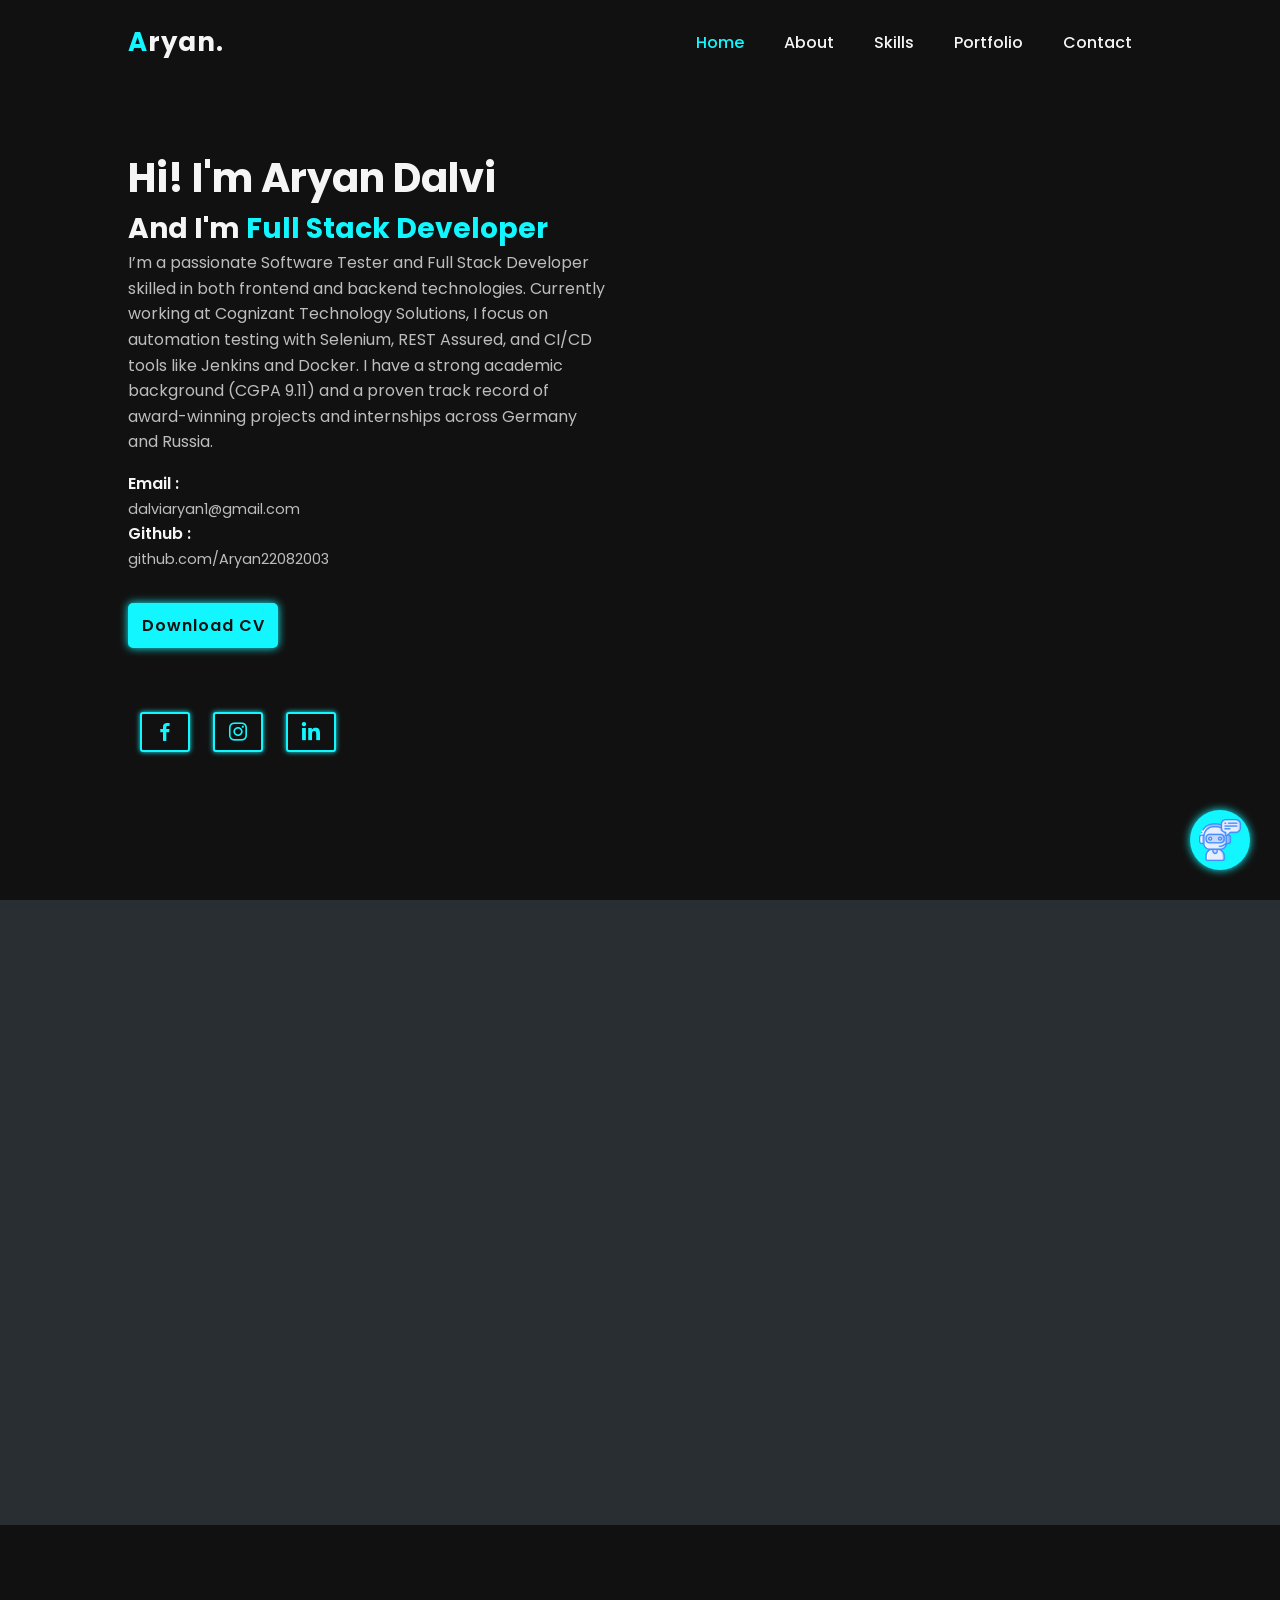
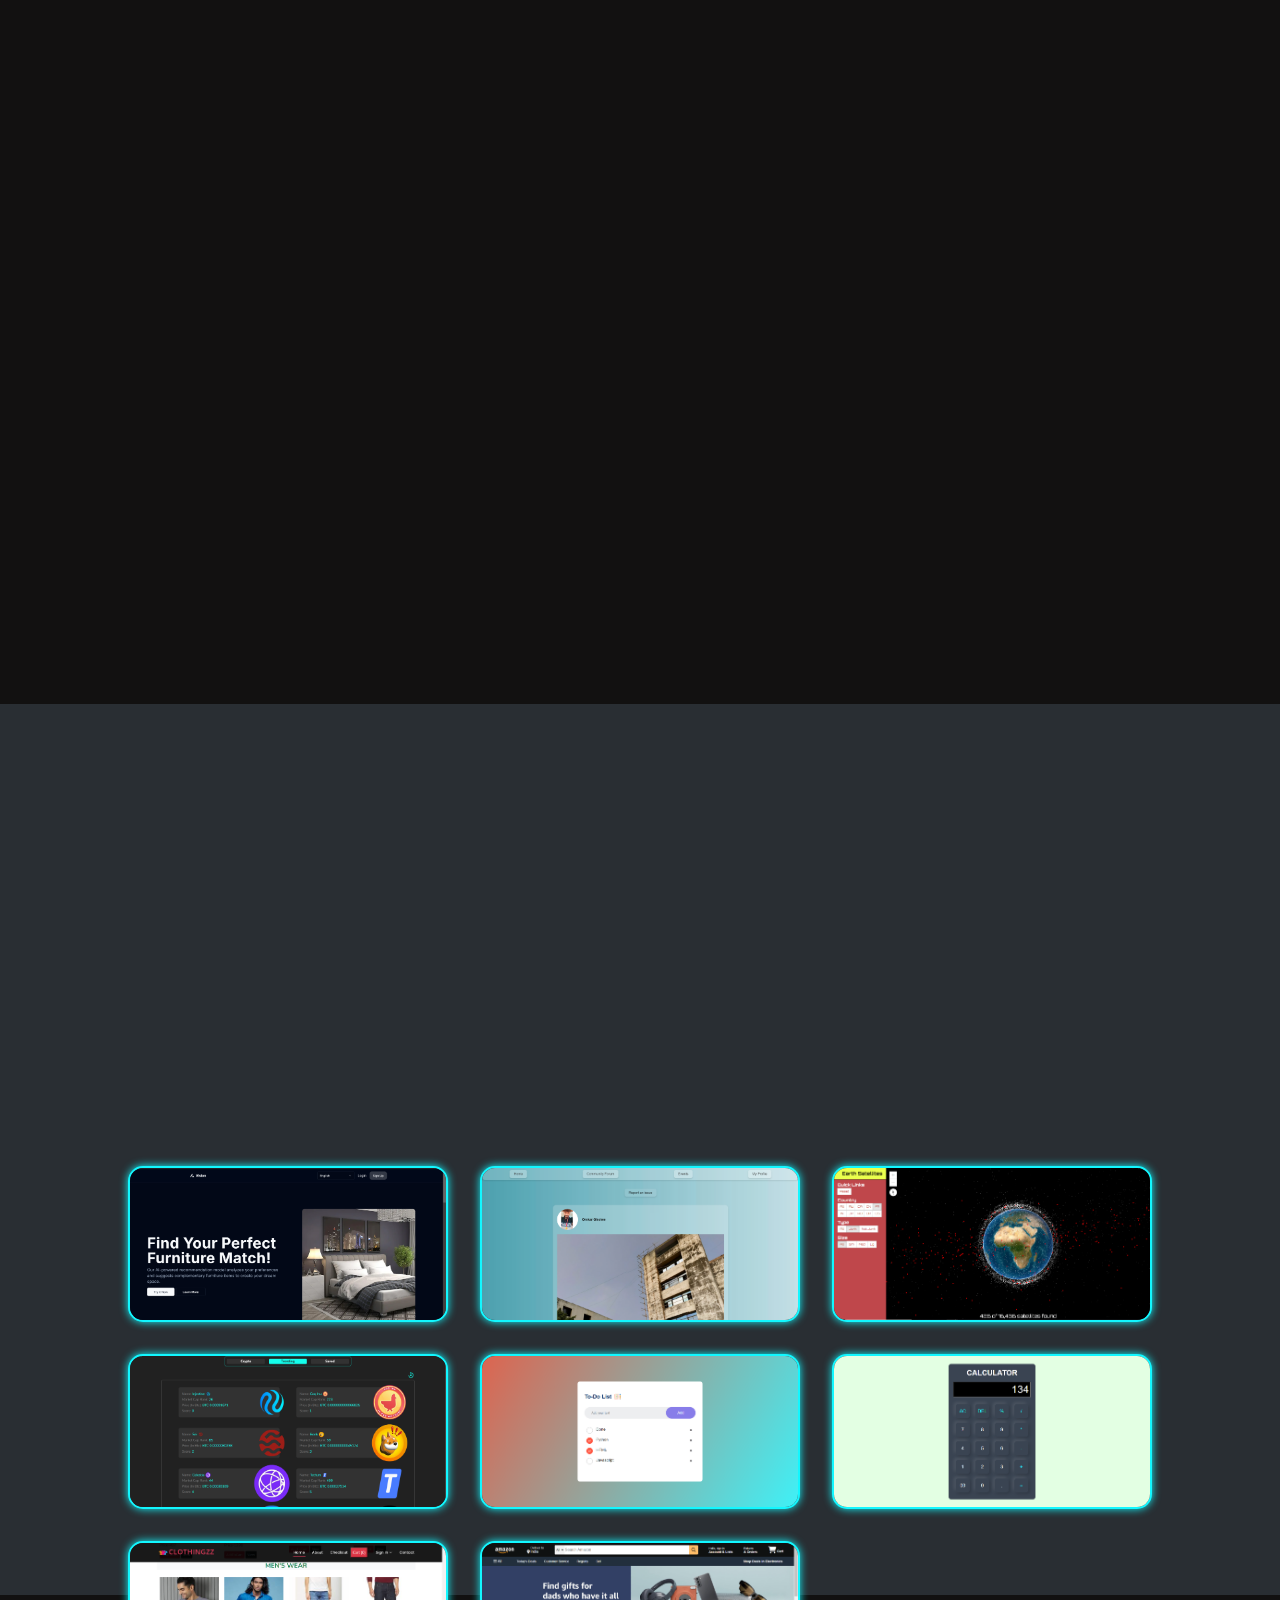
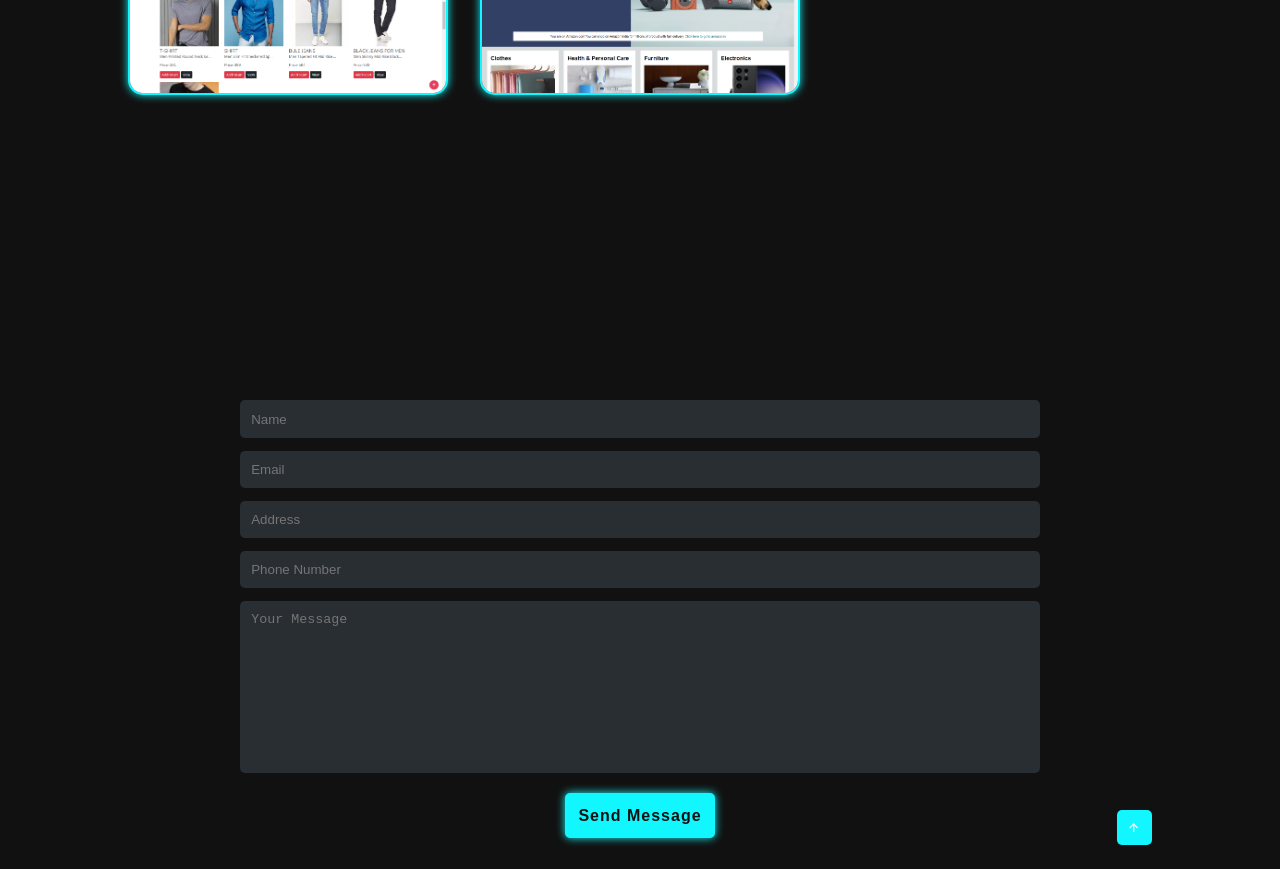
<file: index.html>
<!DOCTYPE html>
<html lang="en">
<head>
    <meta charset="UTF-8">
    <meta name="viewport" content="width=device-width, initial-scale=1.0">
    <title>Aryan's Portfolio</title>
    <link rel="stylesheet" href="style.css">
    <link href='https://unpkg.com/boxicons@2.1.4/css/boxicons.min.css' rel='stylesheet'>
    <link rel="icon" href="/img/logo.jpg" type="image/jpeg">
</head>
<body>
    <!--header-->
    <header>
        <div class="logo"><span>A</span>ryan.</div>
        <ul class="navlist">
            <li><a href="#home" style="--i:1;">Home</a></li>
            <li><a href="#about" style="--i:2;">About</a></li>
            <li><a href="#skills" style="--i:3;">Skills</a></li>
            <li><a href="#portfolio" style="--i:4;">Portfolio</a></li>
            <li><a href="#contact" style="--i:5;">Contact</a></li>
        </ul>
        <div id="menu-icon" class="bx bx-menu"></div>
    </header>


    <!---------------------------------Home section------------------------------------------->
    <section id="home" class="home">
    <div class="home-content scroll-scale">
      <h1>Hi! I'm Aryan Dalvi</h1>
      <div class="change-text">
        <h3>And I'm</h3>
        <h3>
          <span class="word">Software&nbsp;Tester</span>
          <span class="word">Full&nbsp;Stack&nbsp;Developer</span>
          <span class="word">Programmer</span>
        </h3>
      </div>

      <p>
        I’m a passionate Software Tester and Full Stack Developer skilled in both frontend and backend technologies. Currently working at Cognizant Technology Solutions, I focus on automation testing with Selenium, REST Assured, and CI/CD tools like Jenkins and Docker. I have a strong academic background (CGPA 9.11) and a proven track record of award-winning projects and internships across Germany and Russia.
      </p>

      <div class="info-box">
        <div class="email-info">
          <h5>Email :</h5>
          <span>dalviaryan1@gmail.com</span>
        </div>
        <div class="github">
          <h5>Github :</h5>
          <a href="https://github.com/Aryan22082003">github.com/Aryan22082003</a>
        </div>
      </div>

      <div class="btn-box">
        <a href="resume.pdf" class="btn">Download CV</a>
      </div>

      <div class="social-icons">
        <a href="https://www.facebook.com/aryan.dalvi.790"><i class="bx bxl-facebook"></i></a>
        <a href="https://www.instagram.com/aryan_22_/"><i class="bx bxl-instagram"></i></a>
        <a href="https://www.linkedin.com/in/aryan-dalvi-560964264/"><i class="bx bxl-linkedin"></i></a>
      </div>
    </div>

        <!-- <div class="home-image scroll-scale">
            <div class="img-box">
                <img style="height: 400px; width:400px;" src="img/tech.png" alt=""> 
            </div>

            <div class="liquid-shape" style="margin-top: -230px;">
                <svg viewBox="0 0 500 500" xmlns="http://www.w3.org/2000/svg" xmlns:xlink="http://www.w3.org/1999/xlink" width="100%" id="blobSvg">
                    <path fill="#12f7ff">
                        <animate attributeName="d"
                            dur="10000ms"
                            repeatCount="indefinite"
                            values="

                            M428.5,287.5Q393,325,383,376.5Q373,428,321.5,422.5Q270,417,225,425.5Q180,434,146,403Q112,372,76,337Q40,302,48.5,252Q57,202,64.5,147Q72,92,133.5,98.5Q195,105,234,83.5Q273,62,304.5,93.5Q336,125,390.5,136Q445,147,454.5,198.5Q464,250,428.5,287.5Z;

                            M427,298.5Q435,347,403,386.5Q371,426,321.5,429.5Q272,433,231,420.5Q190,408,143.5,397Q97,386,56,347Q15,308,19.5,251Q24,194,69,162Q114,130,154.5,117.5Q195,105,233,89Q271,73,330.5,60Q390,47,393.5,110Q397,173,408,211.5Q419,250,427,298.5Z;

                            M440,295.5Q423,341,396.5,382.5Q370,424,323,444Q276,464,220.5,469Q165,474,141.5,420.5Q118,367,72,336Q26,305,51.5,256Q77,207,97.5,170Q118,133,148.5,97.5Q179,62,227,52Q275,42,323,58Q371,74,400,115Q429,156,443,203Q457,250,440,295.5Z;

                            M452.75075,300.00026Q440.25101,350.00053,405.87555,388.12533Q371.50009,426.25013,324.12507,449.25031Q276.75004,472.25048,223.12515,467.49991Q169.50026,462.74934,135.12463,422.37511Q100.74899,382.00088,59.62427,344.62551Q18.49956,307.25013,48.1248,257.50009Q77.75004,207.75004,104.62542,176.37537Q131.50079,145.0007,151.8752,95.24987Q172.2496,45.49903,223.99982,41.49938Q275.75004,37.49974,315.12454,67.75057Q354.49903,98.00141,391.74952,127.0007Q429,156,447.12524,203Q465.25048,250,452.75075,300.00026Z;

                            M443,303.5Q453,357,417,398.5Q381,440,327,440.5Q273,441,233.5,419.5Q194,398,156,382.5Q118,367,85.5,333Q53,299,43.5,248Q34,197,62,152.5Q90,108,128.5,70Q167,32,220.5,43.5Q274,55,318.5,71Q363,87,405.5,116.5Q448,146,440.5,198Q433,250,443,303.5Z;

                            M434.42519,300.16535Q441.56691,350.3307,410.3307,393.73621Q379.09449,437.14173,326.04724,436.68897Q273,436.23621,228.73621,429.02757Q184.47243,421.81893,131.22831,412.03547Q77.9842,402.25202,55.48815,353.0079Q32.9921,303.76379,58.26774,256.57481Q83.54337,209.38584,99.15753,170.12601Q114.77169,130.86617,148.03152,99.05909Q181.29136,67.25202,224.78741,82.08667Q268.28346,96.92132,306.11416,105.29926Q343.94486,113.6772,393.59054,131.26774Q443.23621,148.85827,435.25984,199.42914Q427.28346,250,434.42519,300.16535Z;

                            M428.5,287.5Q393,325,383,376.5Q373,428,321.5,422.5Q270,417,225,425.5Q180,434,146,403Q112,372,76,337Q40,302,48.5,252Q57,202,64.5,147Q72,92,133.5,98.5Q195,105,234,83.5Q273,62,304.5,93.5Q336,125,390.5,136Q445,147,454.5,198.5Q464,250,428.5,287.5Z;

                            "
                        ></animate>
                    </path>
                  </svg>
            </div>

            <div class="liquid-shape" style="margin-top: -230px;">
                <svg viewBox="0 0 500 500" xmlns="http://www.w3.org/2000/svg" xmlns:xlink="http://www.w3.org/1999/xlink" width="100%" id="blobSvg">
                    <path fill="#12f7ff">
                        <animate attributeName="d"
                            dur="10000ms"
                            repeatCount="indefinite"
                            values="

                            M428.5,287.5Q393,325,383,376.5Q373,428,321.5,422.5Q270,417,225,425.5Q180,434,146,403Q112,372,76,337Q40,302,48.5,252Q57,202,64.5,147Q72,92,133.5,98.5Q195,105,234,83.5Q273,62,304.5,93.5Q336,125,390.5,136Q445,147,454.5,198.5Q464,250,428.5,287.5Z;

                            M427,298.5Q435,347,403,386.5Q371,426,321.5,429.5Q272,433,231,420.5Q190,408,143.5,397Q97,386,56,347Q15,308,19.5,251Q24,194,69,162Q114,130,154.5,117.5Q195,105,233,89Q271,73,330.5,60Q390,47,393.5,110Q397,173,408,211.5Q419,250,427,298.5Z;

                            M440,295.5Q423,341,396.5,382.5Q370,424,323,444Q276,464,220.5,469Q165,474,141.5,420.5Q118,367,72,336Q26,305,51.5,256Q77,207,97.5,170Q118,133,148.5,97.5Q179,62,227,52Q275,42,323,58Q371,74,400,115Q429,156,443,203Q457,250,440,295.5Z;

                            M452.75075,300.00026Q440.25101,350.00053,405.87555,388.12533Q371.50009,426.25013,324.12507,449.25031Q276.75004,472.25048,223.12515,467.49991Q169.50026,462.74934,135.12463,422.37511Q100.74899,382.00088,59.62427,344.62551Q18.49956,307.25013,48.1248,257.50009Q77.75004,207.75004,104.62542,176.37537Q131.50079,145.0007,151.8752,95.24987Q172.2496,45.49903,223.99982,41.49938Q275.75004,37.49974,315.12454,67.75057Q354.49903,98.00141,391.74952,127.0007Q429,156,447.12524,203Q465.25048,250,452.75075,300.00026Z;

                            M443,303.5Q453,357,417,398.5Q381,440,327,440.5Q273,441,233.5,419.5Q194,398,156,382.5Q118,367,85.5,333Q53,299,43.5,248Q34,197,62,152.5Q90,108,128.5,70Q167,32,220.5,43.5Q274,55,318.5,71Q363,87,405.5,116.5Q448,146,440.5,198Q433,250,443,303.5Z;

                            M434.42519,300.16535Q441.56691,350.3307,410.3307,393.73621Q379.09449,437.14173,326.04724,436.68897Q273,436.23621,228.73621,429.02757Q184.47243,421.81893,131.22831,412.03547Q77.9842,402.25202,55.48815,353.0079Q32.9921,303.76379,58.26774,256.57481Q83.54337,209.38584,99.15753,170.12601Q114.77169,130.86617,148.03152,99.05909Q181.29136,67.25202,224.78741,82.08667Q268.28346,96.92132,306.11416,105.29926Q343.94486,113.6772,393.59054,131.26774Q443.23621,148.85827,435.25984,199.42914Q427.28346,250,434.42519,300.16535Z;

                            M428.5,287.5Q393,325,383,376.5Q373,428,321.5,422.5Q270,417,225,425.5Q180,434,146,403Q112,372,76,337Q40,302,48.5,252Q57,202,64.5,147Q72,92,133.5,98.5Q195,105,234,83.5Q273,62,304.5,93.5Q336,125,390.5,136Q445,147,454.5,198.5Q464,250,428.5,287.5Z;

                            "
                        ></animate>
                    </path>
                  </svg>
            </div>

        </div>  -->

    </section>

    <!---------------------------------About section------------------------------------------->

    <!-- <section class="about" id="about"> -->

        <!-- <div class="about-content scroll-scale">
                <span>Sharing My Wins</span>
                <h3>Achievements</h3>
                <br/>
                <p>1. Won College Hackathon.</p>
                <p>2. Qualified for NASA Space Apps Challenge 2023 Hackathon at the national level.</p>
                <p>3. Achieved top ranking in both Semester 4 and Semester 5.</p>
        </div> -->


  <section id="about" class="about">
    <div class="main-text scroll-scale">
      <span>Sharing My Wins</span>
    </div>

    <div class="container1">
      <div class="column">
        <div class="skills-left scroll-scale">
          <h2 style="margin-bottom: 1rem;"><span>Achievements</span></h2>
          <p>1. Won award for Best Student Project at CSI 2024.</p>
          <p>2. Selected for URFU Summer Internship in Ekaterinburg, Russia.</p>
          <p>3. Won College Hackathon.</p>
          <p>4. Qualified for NASA Space Apps Challenge 2023 (National Level).</p>
          <p>5. Achieved top ranking in Semester 4 & 5.</p>
        </div>
      </div>

      <div class="column">
        <div class="skills-left scroll-scale">
          <h2 style="margin-bottom: 1rem;"><span>Academics</span></h2>
          <p>2025<br />B.E. in Information Technology (CGPA 9.11)<br />Saraswati College of Engineering</p>
          <p>2021<br />HSC (89%)<br />Swami Vivekanand Jr. College</p>
          <p>2019<br />SSC (82%)<br />Padua High School</p>
        </div>
      </div>
    </div>
  </section>

    <!---------------------------------Skills section------------------------------------------->
    <section id="skills" class="skills">
        <div class="main-text scroll-scale">
            <span>technical and professional</span>
            <h2>My Skills</h2>
        </div>

        <div class="container1 ">
            <div class="column">
                    <div class="skills-left scroll-scale">
                        <h3 style="margin-bottom: 1rem;">Technical Skills</h3>

                        <div class="skills-bar">
                            <div class="info">
                                <p>Core Java</p>
                                <!-- <p>65%</p> -->
                            </div>
                            <div class="bar">
                                <span class="java"></span>
                            </div>
                        </div>


                        <div class="skills-bar">
                            <div class="info">
                                <p>Python</p>
                                <!-- <p>68%</p> -->
                            </div>
                            <div class="bar">
                                <span class="python"></span>
                            </div>
                        </div>
                        
                        <div class="skills-bar">
                            <div class="info">
                                <p>Next.js</p>
                                <!-- <p>75%</p> -->
                            </div>
                            <div class="bar">
                                <span class="javascript"></span>
                            </div>
                        </div>
                        
                        <div class="skills-bar">
                            <div class="info">
                                <p>SQL</p>
                                <!-- <p>65%</p> -->
                            </div>
                            <div class="bar">
                                <span class="wordpress"></span>
                            </div>
                        </div>

                        <div class="skills-bar">
                            <div class="info">
                                <p>Rest Assured</p>
                                <!-- <p>70%</p> -->
                            </div>
                            <div class="bar">
                                <span class="sql"></span>
                            </div>
                        </div>

                    </div>
                </div>
            <div class="column">
    
                    <div class="skills-left scroll-scale">
                        <h3 style="margin-bottom: 1rem;">Professional Skills</h3>
        
                        <div class="skills-bar">
                            <div class="info">
                                <p>Communication</p>
                                <!-- <p>85%</p> -->
                            </div>
                            <div class="bar">
                                <span class="communication"></span>
                            </div>
                        </div>
        
                        <div class="skills-bar">
                            <div class="info">
                                <p>Problem-Solving</p>
                                <!-- <p>95%</p> -->
                            </div>
                            <div class="bar">
                                <span class="problem_solving"></span>
                            </div>
                        </div>
        
                        <div class="skills-bar">
                            <div class="info">
                                <p>Time Management</p>
                                <!-- <p>90%</p> -->
                            </div>
                            <div class="bar">
                                <span class="time_management"></span>
                            </div>
                        </div>
        
                        <div class="skills-bar">
                            <div class="info">
                                <p>Flexibility</p>
                                <!-- <p>85%</p> -->
                            </div>
                            <div class="bar">
                                <span class="flexibility"></span>
                            </div>
                        </div>
        
                        <div class="skills-bar">
                            <div class="info">
                                <p>Leadership</p>
                                <!-- <p>87%</p> -->
                            </div>
                            <div class="bar">
                                <span class="leadership"></span>
                            </div>
                        </div>
    
                    </div>
            </div>
        </div>
         
    </section>

    <!---------------------------------Portfolio section------------------------------------------->

    <section id="portfolio" class="portfolio">
        <div class="main-text scroll-scale">
            <span>What I can do for you</span>
            <h2>Projects</h2>
        </div>

        <div class="container "> 
            <div class="fillter-buttons scroll-scale">
                <button class="button" data-filter="all">All</button>
                <button class="button" data-filter=".basic">Basic</button>
                <button class="button" data-filter=".intermediate">Intermediate</button>
                <button class="button" data-filter=".advanced">Advanced</button>
            </div>

        <div class="portfolio-gallery scroll-bottom">

            <div class="port-box mix intermediate">
                <div class="port-image">
                    <img src="img/image8.png" alt="">
                </div>
                <div class="port-content">
                    <h3>Vision2Furniture</h3>
                    <!-- <p>Completed a project that incorporated HTML, CSS, and Three.js to create an interactive and visually engaging web experience.</p> -->
                    <a href="https://github.com/WiseyXD/visionToFurniture-V2"><i class='bx bx-link-external'></i></a>
                </div>
            </div>

            <div class="port-box mix intermediate">
                <div class="port-image">
                    <img src="img/image7.png" alt="">
                </div>
                <div class="port-content">
                    <h3>LocalLink</h3>
                    <!-- <p>Completed a project that incorporated HTML, CSS, and Three.js to create an interactive and visually engaging web experience.</p> -->
                    <a href="https://aryan-locallink.netlify.app/home.html"><i class='bx bx-link-external'></i></a>
                </div>
            </div>
            
            <div class="port-box mix advanced">
                <div class="port-image">
                    <img src="img/image5.png" alt="">
                </div>
                <div class="port-content">
                    <h3>Satellites Around Globe</h3>
                    <!-- <p>Completed a project that incorporated HTML, CSS, and Three.js to create an interactive and visually engaging web experience.</p> -->
                    <a href="https://aryan-earth-satellites.netlify.app/"><i class='bx bx-link-external'></i></a>
                </div>
            </div>   
            
            <div class="port-box mix intermediate">
                <div class="port-image">
                    <img src="img/image3.png" alt="">
                </div>
                <div class="port-content">
                    <h3>Cryptocurrency App</h3>
                    <!-- <p>I made an app using React that shows details about different cryptocurrencies. It uses special tools to get the latest info, like prices and trends, and looks nice too.</p> -->
                    <a href="https://aryan-cryptoinfo.netlify.app/"><i class='bx bx-link-external'></i></a>
                </div>
            </div>

            <div class="port-box mix basic">
                <div class="port-image">
                    <img src="img/image1.png" alt="">
                </div>
                <div class="port-content">
                    <h3>To-Do List</h3>
                    <!-- <p>Developed a dynamic task management system by utilizing HTML, CSS, and JavaScript to create an interactive to-do list</p> -->
                    <a href="https://aryan-to-dolist.netlify.app/"><i class='bx bx-link-external'></i></a>
                </div>
            </div>
            
            <div class="port-box mix basic">
                <div class="port-image">
                    <img src="img/image4.png" alt="">
                </div>
                <div class="port-content">
                    <h3>Simple-Calculator</h3>
                    <!-- <p>Developed a basic calculator application utilizing HTML, CSS, and JavaScript for practical implementation of mathematical operations.</p> -->
                    <a href="https://aryan-calc.netlify.app/"><i class='bx bx-link-external'></i></a>
                </div>
            </div>

            <div class="port-box mix intermediate">
                <div class="port-image">
                    <img src="img/image2.png" alt="">
                </div>
                <div class="port-content">
                    <h3>E-Commerce Website</h3>
                    <!-- <p>Designed and implemented an e-commerce web application using Python and the Django framework.</p> -->
                    <a href="https://github.com/Aryan22082003/e-commerce"><i class='bx bx-link-external'></i></a>
                </div>
            </div>         

            <div class="port-box mix basic">
                <div class="port-image">
                    <img src="img/image6.png" alt="">
                </div>
                <div class="port-content">
                    <h3>Amazon Website(Clone)</h3>
                    <!-- <p>Designed a website inspired by Amazon's user interface using HTML and CSS to enhance my front-end development skills.</p> -->
                    <a href="https://aryan-amazonclone.netlify.app/"><i class='bx bx-link-external'></i></a>
                </div>
            </div>
        </div>
        </div>
    </section>

    <!---------------------------------Contact section------------------------------------------->

    <section id="contact" class="contact">
        <div class="main-text scroll-scale">
            <span>ask</span>
            <h2>Contact Me</h2>
        </div>

        <form action="#" class="scroll-bottom">
            <input type="text" placeholder="Name">
            <input type="text" placeholder="Email">
            <input type="text" placeholder="Address">
            <input type="text" placeholder="Phone Number">
            <textarea name="" id="" cols="30" rows="10" placeholder="Your Message"></textarea>
            <div class="btn-box formBtn">
                <button type="submit" class="btn">Send Message</button>
            </div>
        </form>

    </section>

        <!--Footer ------------------------------------------------------>

    <footer>
        <p class="scroll-scale">Copyright &copy; 2024 by Aryan Dalvi || All Rights Reserved</p>
        <!-- <p class="scroll-scale">Aryan Dalvi</p> -->
        <a href="#"><i class="bx bx-up-arrow-alt"></i></a>
    </footer>

<script src="mixitup.min.js"></script>   
<script src="script.js"></script>
<a href="https://personal-chatbot-new.vercel.app/" target="_blank" class="chatbot-btn">
    <img src="./img/chatbot.png" alt="Chatbot">
</a>
</body>
</html>
</file>
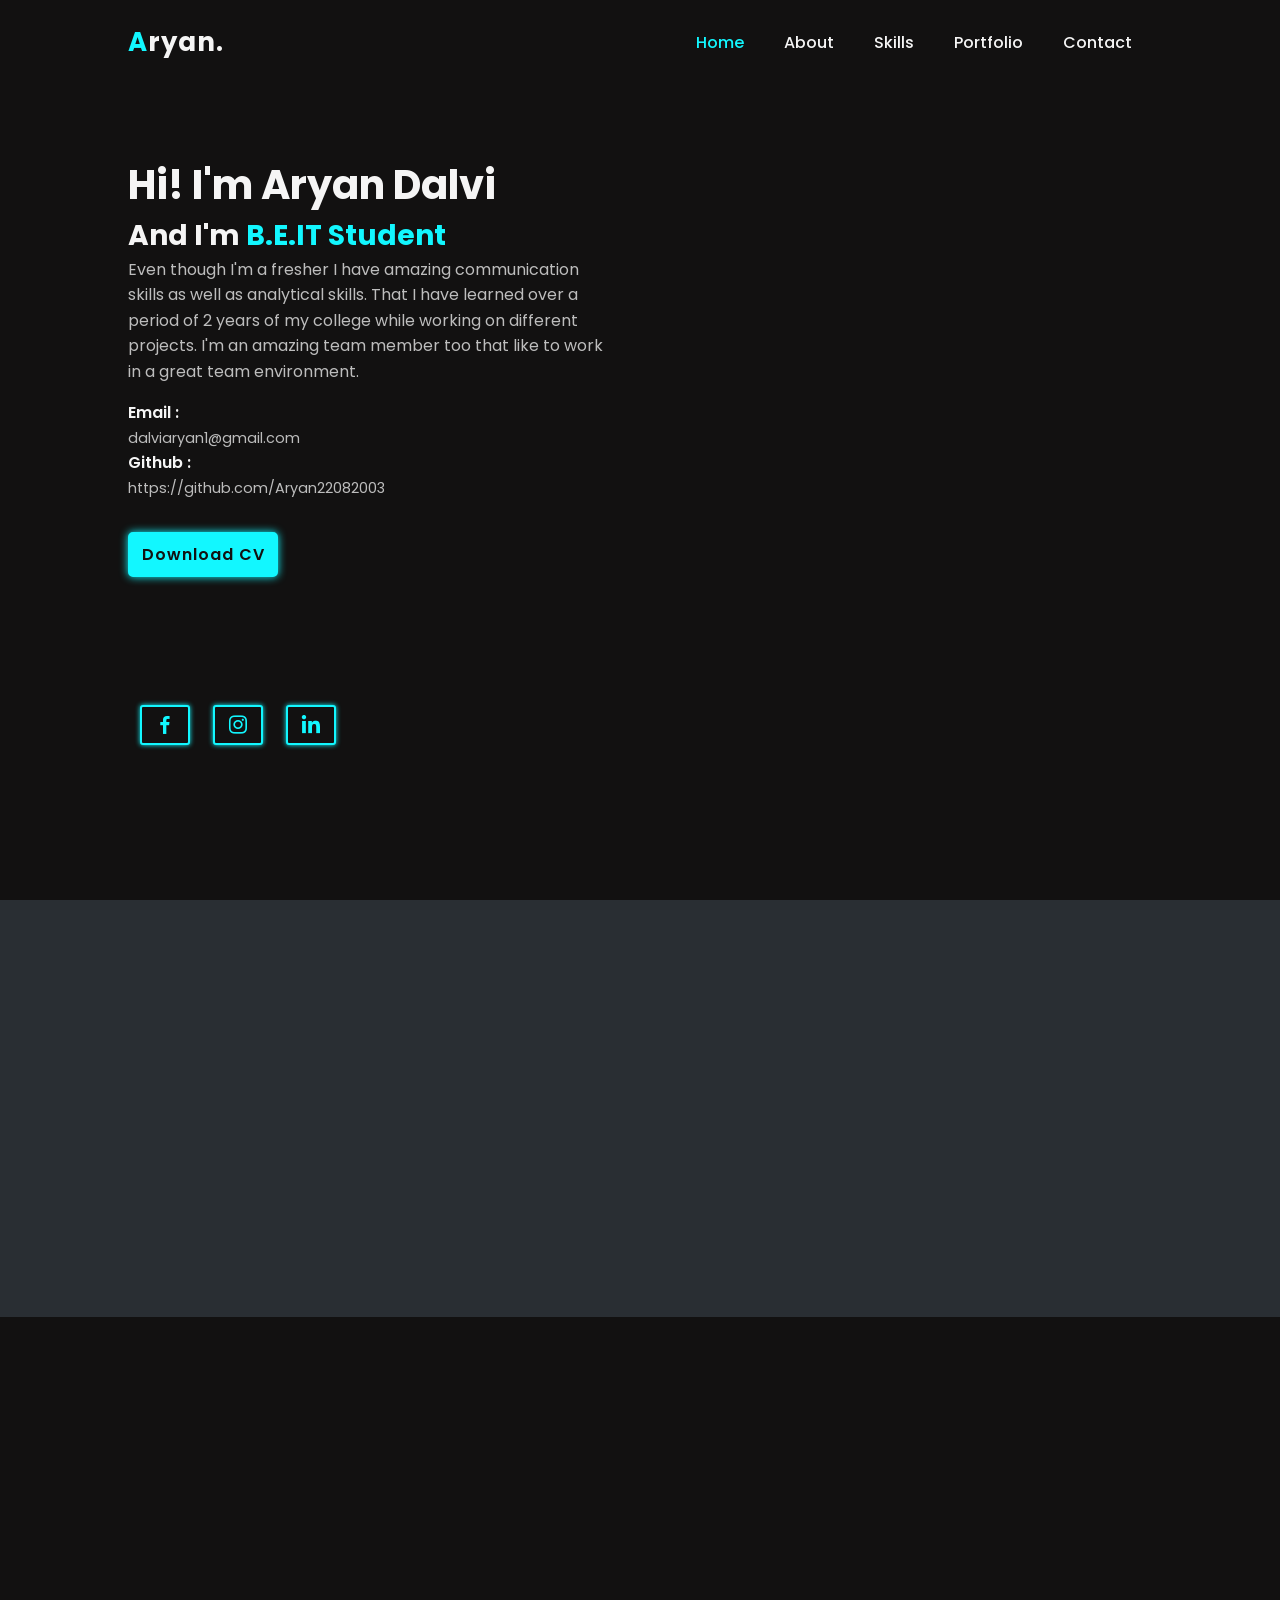
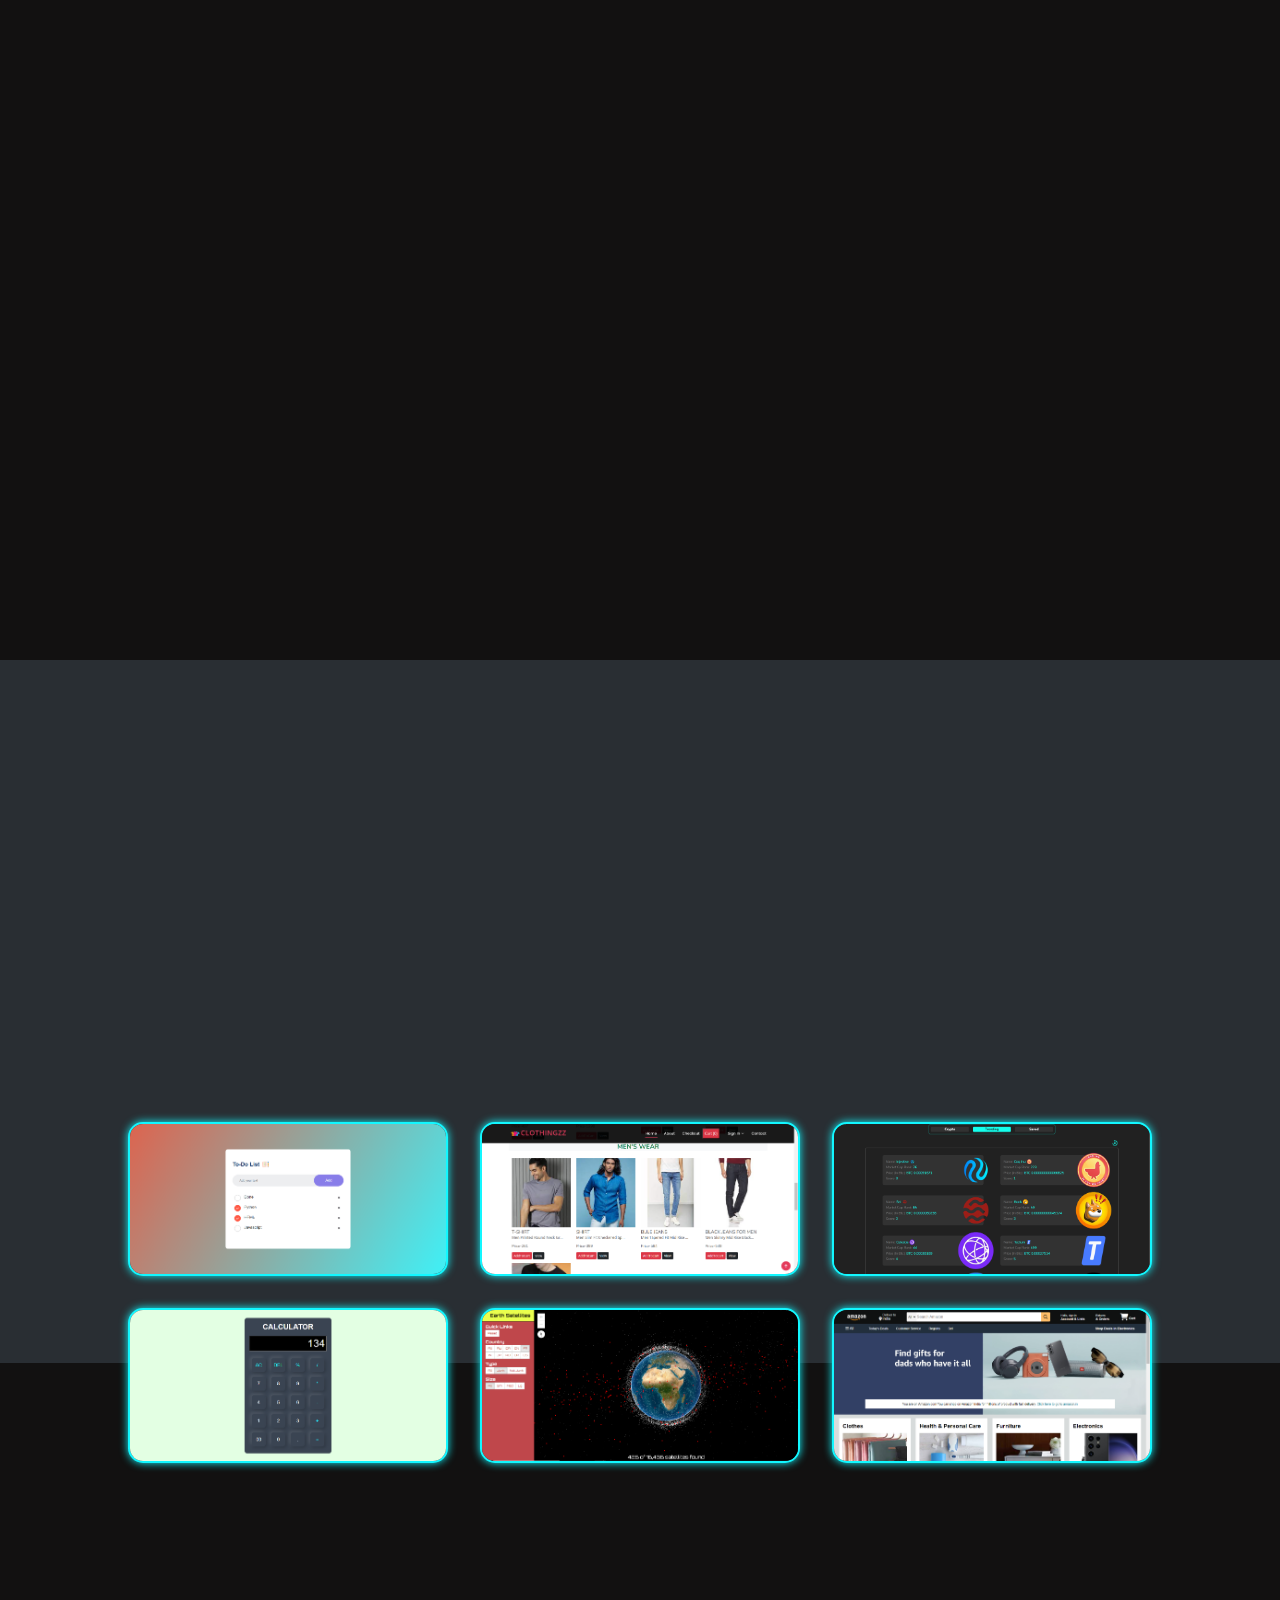
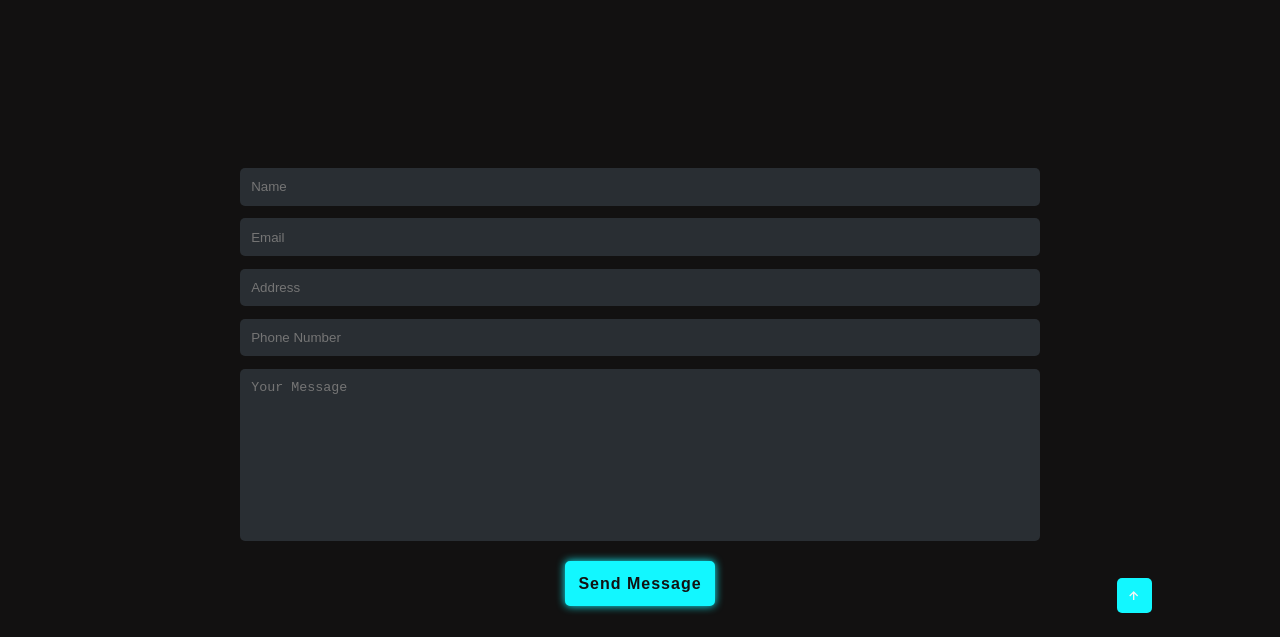
<file: Portfolio/index.html>
<!DOCTYPE html>
<html lang="en">
<head>
    <meta charset="UTF-8">
    <meta name="viewport" content="width=device-width, initial-scale=1.0">
    <title>Portfolio</title>
    <link rel="stylesheet" href="style.css">
    <link href='https://unpkg.com/boxicons@2.1.4/css/boxicons.min.css' rel='stylesheet'>
</head>
<body>
    <!--header-->
    <header>
        <div class="logo"><span>A</span>ryan.</div>
        <ul class="navlist">
            <li><a href="#home" style="--i:1;">Home</a></li>
            <li><a href="#about" style="--i:2;">About</a></li>
            <li><a href="#skills" style="--i:3;">Skills</a></li>
            <li><a href="#portfolio" style="--i:4;">Portfolio</a></li>
            <li><a href="#contact" style="--i:5;">Contact</a></li>
        </ul>
        <div id="menu-icon" class="bx bx-menu"></div>
    </header>


    <!---------------------------------Home section------------------------------------------->
    <section id="home" class="home ">
        <div class="home-content scroll-scale">
            <h1>Hi! I'm Aryan Dalvi</h1>
            <div class="change-text">
                <h3>And I'm</h3>
                <h3>
                    <span class="word">Frontend&nbsp;Devloper</span>
                    <span class="word">B.E. IT&nbsp;Student</span>
                    <span class="word">Web&nbsp;Developer</span>
                    <span class="word">Coder</span>
                </h3>
            </div>

            <p>Even though  I'm a fresher I have amazing communication skills as well as analytical skills. 
                That I have learned over a period of 2 years of my college while working on different projects. 
                I'm an amazing team member too that like to work in a great team environment.</p>
                
            
            <div class="info-box ">
                <div class="email-info">
                    <h5>Email :</h5>
                    <span>dalviaryan1@gmail.com</span>
                </div>
                <div class="github">
                    <h5>Github :</h5>
                    <a href="https://github.com/Aryan22082003">https://github.com/Aryan22082003</a>
                </div>
            </div>
            
            <div class="btn-box">
                <a href="resume.pdf" class="btn">Download CV</a>
                <!-- <a href="#" class="btn">Hire Me</a> -->
            </div>

            <div class="social-icons">
                <a href="https://www.facebook.com/aryan.dalvi.790"><i class='bx bxl-facebook'></i></a>
                <a href="https://www.instagram.com/aryan_22_/"><i class='bx bxl-instagram'></i></a>
                <a href="https://www.linkedin.com/in/aryan-dalvi-560964264/"><i class='bx bxl-linkedin' ></i></a>
            </div>
            

        </div>

        <!-- <div class="home-image scroll-scale">
            <div class="img-box">
                <img style="height: 400px; width:400px;" src="img/tech.png" alt=""> 
            </div>

            <div class="liquid-shape" style="margin-top: -230px;">
                <svg viewBox="0 0 500 500" xmlns="http://www.w3.org/2000/svg" xmlns:xlink="http://www.w3.org/1999/xlink" width="100%" id="blobSvg">
                    <path fill="#12f7ff">
                        <animate attributeName="d"
                            dur="10000ms"
                            repeatCount="indefinite"
                            values="

                            M428.5,287.5Q393,325,383,376.5Q373,428,321.5,422.5Q270,417,225,425.5Q180,434,146,403Q112,372,76,337Q40,302,48.5,252Q57,202,64.5,147Q72,92,133.5,98.5Q195,105,234,83.5Q273,62,304.5,93.5Q336,125,390.5,136Q445,147,454.5,198.5Q464,250,428.5,287.5Z;

                            M427,298.5Q435,347,403,386.5Q371,426,321.5,429.5Q272,433,231,420.5Q190,408,143.5,397Q97,386,56,347Q15,308,19.5,251Q24,194,69,162Q114,130,154.5,117.5Q195,105,233,89Q271,73,330.5,60Q390,47,393.5,110Q397,173,408,211.5Q419,250,427,298.5Z;

                            M440,295.5Q423,341,396.5,382.5Q370,424,323,444Q276,464,220.5,469Q165,474,141.5,420.5Q118,367,72,336Q26,305,51.5,256Q77,207,97.5,170Q118,133,148.5,97.5Q179,62,227,52Q275,42,323,58Q371,74,400,115Q429,156,443,203Q457,250,440,295.5Z;

                            M452.75075,300.00026Q440.25101,350.00053,405.87555,388.12533Q371.50009,426.25013,324.12507,449.25031Q276.75004,472.25048,223.12515,467.49991Q169.50026,462.74934,135.12463,422.37511Q100.74899,382.00088,59.62427,344.62551Q18.49956,307.25013,48.1248,257.50009Q77.75004,207.75004,104.62542,176.37537Q131.50079,145.0007,151.8752,95.24987Q172.2496,45.49903,223.99982,41.49938Q275.75004,37.49974,315.12454,67.75057Q354.49903,98.00141,391.74952,127.0007Q429,156,447.12524,203Q465.25048,250,452.75075,300.00026Z;

                            M443,303.5Q453,357,417,398.5Q381,440,327,440.5Q273,441,233.5,419.5Q194,398,156,382.5Q118,367,85.5,333Q53,299,43.5,248Q34,197,62,152.5Q90,108,128.5,70Q167,32,220.5,43.5Q274,55,318.5,71Q363,87,405.5,116.5Q448,146,440.5,198Q433,250,443,303.5Z;

                            M434.42519,300.16535Q441.56691,350.3307,410.3307,393.73621Q379.09449,437.14173,326.04724,436.68897Q273,436.23621,228.73621,429.02757Q184.47243,421.81893,131.22831,412.03547Q77.9842,402.25202,55.48815,353.0079Q32.9921,303.76379,58.26774,256.57481Q83.54337,209.38584,99.15753,170.12601Q114.77169,130.86617,148.03152,99.05909Q181.29136,67.25202,224.78741,82.08667Q268.28346,96.92132,306.11416,105.29926Q343.94486,113.6772,393.59054,131.26774Q443.23621,148.85827,435.25984,199.42914Q427.28346,250,434.42519,300.16535Z;

                            M428.5,287.5Q393,325,383,376.5Q373,428,321.5,422.5Q270,417,225,425.5Q180,434,146,403Q112,372,76,337Q40,302,48.5,252Q57,202,64.5,147Q72,92,133.5,98.5Q195,105,234,83.5Q273,62,304.5,93.5Q336,125,390.5,136Q445,147,454.5,198.5Q464,250,428.5,287.5Z;

                            "
                        ></animate>
                    </path>
                  </svg>
            </div>

            <div class="liquid-shape" style="margin-top: -230px;">
                <svg viewBox="0 0 500 500" xmlns="http://www.w3.org/2000/svg" xmlns:xlink="http://www.w3.org/1999/xlink" width="100%" id="blobSvg">
                    <path fill="#12f7ff">
                        <animate attributeName="d"
                            dur="10000ms"
                            repeatCount="indefinite"
                            values="

                            M428.5,287.5Q393,325,383,376.5Q373,428,321.5,422.5Q270,417,225,425.5Q180,434,146,403Q112,372,76,337Q40,302,48.5,252Q57,202,64.5,147Q72,92,133.5,98.5Q195,105,234,83.5Q273,62,304.5,93.5Q336,125,390.5,136Q445,147,454.5,198.5Q464,250,428.5,287.5Z;

                            M427,298.5Q435,347,403,386.5Q371,426,321.5,429.5Q272,433,231,420.5Q190,408,143.5,397Q97,386,56,347Q15,308,19.5,251Q24,194,69,162Q114,130,154.5,117.5Q195,105,233,89Q271,73,330.5,60Q390,47,393.5,110Q397,173,408,211.5Q419,250,427,298.5Z;

                            M440,295.5Q423,341,396.5,382.5Q370,424,323,444Q276,464,220.5,469Q165,474,141.5,420.5Q118,367,72,336Q26,305,51.5,256Q77,207,97.5,170Q118,133,148.5,97.5Q179,62,227,52Q275,42,323,58Q371,74,400,115Q429,156,443,203Q457,250,440,295.5Z;

                            M452.75075,300.00026Q440.25101,350.00053,405.87555,388.12533Q371.50009,426.25013,324.12507,449.25031Q276.75004,472.25048,223.12515,467.49991Q169.50026,462.74934,135.12463,422.37511Q100.74899,382.00088,59.62427,344.62551Q18.49956,307.25013,48.1248,257.50009Q77.75004,207.75004,104.62542,176.37537Q131.50079,145.0007,151.8752,95.24987Q172.2496,45.49903,223.99982,41.49938Q275.75004,37.49974,315.12454,67.75057Q354.49903,98.00141,391.74952,127.0007Q429,156,447.12524,203Q465.25048,250,452.75075,300.00026Z;

                            M443,303.5Q453,357,417,398.5Q381,440,327,440.5Q273,441,233.5,419.5Q194,398,156,382.5Q118,367,85.5,333Q53,299,43.5,248Q34,197,62,152.5Q90,108,128.5,70Q167,32,220.5,43.5Q274,55,318.5,71Q363,87,405.5,116.5Q448,146,440.5,198Q433,250,443,303.5Z;

                            M434.42519,300.16535Q441.56691,350.3307,410.3307,393.73621Q379.09449,437.14173,326.04724,436.68897Q273,436.23621,228.73621,429.02757Q184.47243,421.81893,131.22831,412.03547Q77.9842,402.25202,55.48815,353.0079Q32.9921,303.76379,58.26774,256.57481Q83.54337,209.38584,99.15753,170.12601Q114.77169,130.86617,148.03152,99.05909Q181.29136,67.25202,224.78741,82.08667Q268.28346,96.92132,306.11416,105.29926Q343.94486,113.6772,393.59054,131.26774Q443.23621,148.85827,435.25984,199.42914Q427.28346,250,434.42519,300.16535Z;

                            M428.5,287.5Q393,325,383,376.5Q373,428,321.5,422.5Q270,417,225,425.5Q180,434,146,403Q112,372,76,337Q40,302,48.5,252Q57,202,64.5,147Q72,92,133.5,98.5Q195,105,234,83.5Q273,62,304.5,93.5Q336,125,390.5,136Q445,147,454.5,198.5Q464,250,428.5,287.5Z;

                            "
                        ></animate>
                    </path>
                  </svg>
            </div>

        </div>  -->

    </section>

    <!---------------------------------About section------------------------------------------->

    <section class="about" id="about">
        <div class="img-about scroll-scale">
            <!-- <img src="img/tech2.png" alt=""> -->
            <!-- <div class="info-about1">
                <span>10+</span>
                <p>Years Of Experience</p>
            </div>
            <div class="info-about2">
                <span>150+</span>
                <p>Project Complete</p>
            </div>
            <div class="info-about3">
                <span>200+</span>
                <p>Happy Cionts</p>
            </div> -->
        </div>

        <div class="about-content scroll-scale">
            <span>Let Me Introduce Myself</span>
            <h3>About Me</h3>
            <p>My name is Aryan Dalvi. I was born and brought up in Mumbai. I am a third year student persuing B.E. IT from Saraswati College Of Engineering. I have amazing communication as well as analytical skills. That I have learned over a period of 2 years of my college while working on different projects. My hobbies include cycling and riding because it keeps me calm and happy.</p>
            
            <div class="btn-box">
                <a href="#" class="btn">Read More!</a>
            </div>
        </div>

    </section>

    <!---------------------------------Skills section------------------------------------------->
    <section id="skills" class="skills">
        <div class="main-text scroll-scale">
            <span>technical and professional</span>
            <h2>My Skills</h2>
        </div>

        <div class="container1 ">
            <div class="column">
                    <div class="skills-left scroll-scale">
                        <h3 style="margin-bottom: 1rem;">Technical Skills</h3>
        
                        <div class="skills-bar">
                            <div class="info">
                                <p>HTML</p>
                                <p>85%</p>
                            </div>
                            <div class="bar">
                                <span class="html"></span>
                            </div>
                        </div>
        
                        <div class="skills-bar">
                            <div class="info">
                                <p>Java</p>
                                <p>65%</p>
                            </div>
                            <div class="bar">
                                <span class="java"></span>
                            </div>
                        </div>
        
                        <div class="skills-bar">
                            <div class="info">
                                <p>Python</p>
                                <p>68%</p>
                            </div>
                            <div class="bar">
                                <span class="python"></span>
                            </div>
                        </div>
        
                        <div class="skills-bar">
                            <div class="info">
                                <p>Wordpress</p>
                                <p>65%</p>
                            </div>
                            <div class="bar">
                                <span class="wordpress"></span>
                            </div>
                        </div>
        
                        <div class="skills-bar">
                            <div class="info">
                                <p>JavaScript</p>
                                <p>75%</p>
                            </div>
                            <div class="bar">
                                <span class="javascript"></span>
                            </div>
                        </div>
        
                        <div class="skills-bar">
                            <div class="info">
                                <p>React</p>
                                <p>70%</p>
                            </div>
                            <div class="bar">
                                <span class="sql"></span>
                            </div>
                        </div>
        
                        <div class="skills-bar">
                            <div class="info">
                                <p>CSS</p>
                                <p>90%</p>
                            </div>
                            <div class="bar">
                                <span class="css"></span>
                            </div>
                        </div>
                    </div>
            </div>
            <div class="column">
    
                    <div class="skills-left scroll-scale">
                        <h3 style="margin-bottom: 1rem;">Professional Skills</h3>
        
                        <div class="skills-bar">
                            <div class="info">
                                <p>Communication</p>
                                <p>85%</p>
                            </div>
                            <div class="bar">
                                <span class="communication"></span>
                            </div>
                        </div>
        
                        <div class="skills-bar">
                            <div class="info">
                                <p>Problem-Solving</p>
                                <p>95%</p>
                            </div>
                            <div class="bar">
                                <span class="problem_solving"></span>
                            </div>
                        </div>
        
                        <div class="skills-bar">
                            <div class="info">
                                <p>Time Management</p>
                                <p>90%</p>
                            </div>
                            <div class="bar">
                                <span class="time_management"></span>
                            </div>
                        </div>
        
                        <div class="skills-bar">
                            <div class="info">
                                <p>Flexibility</p>
                                <p>85%</p>
                            </div>
                            <div class="bar">
                                <span class="flexibility"></span>
                            </div>
                        </div>
        
                        <div class="skills-bar">
                            <div class="info">
                                <p>Leadership</p>
                                <p>87%</p>
                            </div>
                            <div class="bar">
                                <span class="leadership"></span>
                            </div>
                        </div>
    
                    </div>
            </div>
        </div>
         
    </section>

    <!---------------------------------Portfolio section------------------------------------------->

    <section id="portfolio" class="portfolio">
        <div class="main-text scroll-scale">
            <span>What I can do for you</span>
            <h2>Projects</h2>
        </div>

        <div class="container "> 
            <div class="fillter-buttons scroll-scale">
                <button class="button" data-filter="all">All</button>
                <button class="button" data-filter=".basic">Basic</button>
                <button class="button" data-filter=".intermediate">Intermediate</button>
                <button class="button" data-filter=".advanced">Advanced</button>
            </div>

        <div class="portfolio-gallery scroll-bottom">

            <div class="port-box mix basic">
                <div class="port-image">
                    <img src="img/image1.png" alt="">
                </div>
                <div class="port-content">
                    <h3>To-Do List</h3>
                    <!-- <p>Developed a dynamic task management system by utilizing HTML, CSS, and JavaScript to create an interactive to-do list</p> -->
                    <a href="https://aryan-to-dolist.netlify.app/"><i class='bx bx-link-external'></i></a>
                </div>
            </div>

            <div class="port-box mix intermediate">
                <div class="port-image">
                    <img src="img/image2.png" alt="">
                </div>
                <div class="port-content">
                    <h3>E-Commerce Website</h3>
                    <!-- <p>Designed and implemented an e-commerce web application using Python and the Django framework.</p> -->
                    <a href="https://github.com/Aryan22082003/e-commerce"><i class='bx bx-link-external'></i></a>
                </div>
            </div>

            <div class="port-box mix intermediate">
                <div class="port-image">
                    <img src="img/image3.png" alt="">
                </div>
                <div class="port-content">
                    <h3>Cryptocurrency App</h3>
                    <!-- <p>I made an app using React that shows details about different cryptocurrencies. It uses special tools to get the latest info, like prices and trends, and looks nice too.</p> -->
                    <a href="https://aryan-cryptoinfo.netlify.app/"><i class='bx bx-link-external'></i></a>
                </div>
            </div>

            <div class="port-box mix basic">
                <div class="port-image">
                    <img src="img/image4.png" alt="">
                </div>
                <div class="port-content">
                    <h3>Simple-Calculator</h3>
                    <!-- <p>Developed a basic calculator application utilizing HTML, CSS, and JavaScript for practical implementation of mathematical operations.</p> -->
                    <a href="https://aryan-calc.netlify.app/"><i class='bx bx-link-external'></i></a>
                </div>
            </div>

            <div class="port-box mix advanced">
                <div class="port-image">
                    <img src="img/image5.png" alt="">
                </div>
                <div class="port-content">
                    <h3>Satellites Around Globe</h3>
                    <!-- <p>Completed a project that incorporated HTML, CSS, and Three.js to create an interactive and visually engaging web experience.</p> -->
                    <a href="#"><i class='bx bx-link-external'></i></a>
                </div>
            </div>

            <div class="port-box mix basic">
                <div class="port-image">
                    <img src="img/image6.png" alt="">
                </div>
                <div class="port-content">
                    <h3>Amazon Website(Clone)</h3>
                    <!-- <p>Designed a website inspired by Amazon's user interface using HTML and CSS to enhance my front-end development skills.</p> -->
                    <a href="https://aryan-amazonclone.netlify.app/"><i class='bx bx-link-external'></i></a>
                </div>
            </div>
        </div>
        </div>
    </section>

    <!---------------------------------Contact section------------------------------------------->

    <section id="contact" class="contact">
        <div class="main-text scroll-scale">
            <span>ask</span>
            <h2>Contact Me</h2>
        </div>

        <form action="#" class="scroll-bottom">
            <input type="text" placeholder="Name">
            <input type="text" placeholder="Email">
            <input type="text" placeholder="Address">
            <input type="text" placeholder="Phone Number">
            <textarea name="" id="" cols="30" rows="10" placeholder="Your Message"></textarea>
            <div class="btn-box formBtn">
                <button type="submit" class="btn">Send Message</button>
            </div>
        </form>

    </section>

        <!--Footer ------------------------------------------------------>

    <footer>
        <p class="scroll-scale">Copyright &copy; 2023 by Aryan Dalvi || All Rights Reserved</p>
        <!-- <p class="scroll-scale">Aryan Dalvi</p> -->
        <a href="#"><i class="bx bx-up-arrow-alt"></i></a>
    </footer>

<script src="mixitup.min.js"></script>   
<script src="script.js"></script>   
</body>
</html>
</file>
<file: style.css>
@import url('https://fonts.googleapis.com/css2?family=Poppins:wght@100;200;300;400;500;600;700;800;900&display=swap');

*{
    padding: 0;
    margin: 0;
    box-sizing: border-box;
    list-style: none;
    text-decoration: none;
    scroll-behavior: smooth;
}
:root{
    --text-color:#f5f5f5;
    --hover-color:#12f7ff;
    --bg-color:#121111;
    --secon-bg-color:#292e33;
    --big-font:2.5rem;
    --normal-font:2rem;
    --neon-box-shadow:0 0 .5rem #12f7ff;
    --h2-font:3rem;
    --font-neon-text-shadow:0 0 10px rgba(18,247,255,0.3),
    0 0 20px rgba(18,247,255,0.3),
    0 0 30px rgba(18,247,255,0.3),
    0 0 40px rgba(18,247,255,0.3),
    0 0 70px rgba(18,247,255,0.3),
    0 0 80px rgba(18,247,255,0.3),
    0 0 100px rgba(18,247,255,0.3),
    0 0 150px rgba(18,247,255,0.3);
}

::-webkit-scrollbar{
    height: 0;
    width: 0.5rem;
}

::-webkit-scrollbar-track{
    background: var(--secon-bg-color);
}

::-webkit-scrollbar-thumb{
    background: var(--hover-color);
    border-radius: 5rem;
}

body{
    font-family: "Poppins",sans-serif;
    background-color: var(--bg-color);
    color: var(--text-color);
}

header{
    position: fixed;
    top: 0;
    left: 0;
    z-index: 1000;
    border-bottom: 1px solid transparent ;
    display: flex;
    align-items: center;
    justify-content: space-between;
    width: 100%;
    padding: 20px 10%;
}

header.sticky{
    background: var(--bg-color);
    border-bottom: 1px solid var(--secon-bg-color);
    padding: 12px 10%;
}

.logo{
    font-size: 26px;
    font-weight: 700;
    letter-spacing: 1px;
}

span{
    color: var(--hover-color);
}

.navlist{
    display: flex;
}

.navlist a{
    display: inline-block;
    color: var(--text-color);
    font-weight: 500;
    padding: 10px 20px;
    animation: slideAnimation 1s ease forwards;
    animation-delay: calc(.3s * var(--i));
    opacity: 0;
}

.navlist a:hover{
    color: var(--hover-color);
    text-shadow: 0 0 10px rgba(18, 255, 73, 0.6),
    0 0 20px rgba(18,247,255,0.6),
    0 0 30px rgba(18,247,255,0.6),
    0 0 40px rgba(18,247,255,0.6),
    0 0 70px rgba(18,247,255,0.6),
    0 0 80px rgba(18,247,255,0.6),
    0 0 100px rgba(18,247,255,0.6),
    0 0 150px rgba(18,247,255,0.6);
}

.navlist a.active{
    color: var(--hover-color);
}

#menu-icon{
    font-size: 1.8rem;
    z-index: 10001;
    cursor: pointer;
    margin-left: 25px;
    background: var(--hover-color);
    border-radius: 3px;
    color: var(--secon-bg-color);
    display: none;
}

section{
    padding: 100px 10%;
}

.home{
    min-height: 100vh;
    height: 100%;
    width: 100%;
    display: grid;
    grid-template-columns: repeat(2,1fr);
    align-items: center;
    grid-gap: 4em;
}

.home-content{
    max-width: 600px;
}

.home-content h1{
    font-size: var(--big-font);
    font-weight: 700;
}

.change-text{
    font-size: 1.5rem;
    font-weight: 600;
}

.change-text h3{
    display: inline-flex;
    margin: 0;
    vertical-align: top;
}

.change-text h3 .word{
    position: absolute;
    display: flex;
    opacity: 0;
}

.change-text h3 .word .letter{
    transform-origin: center center 25px;
}

.change-text h3 .word .letter.out{
    transform: rotateX(90deg);
    transition: 0.32s cubic-bezier(0.6,0,0.7,0.2);
}

.change-text h3 .word .letter.in{
    transition: 0.38s ease;
}

.change-text h3 .word .letter.behind{
    transform: rotateX(-90deg);
}

.home-content p{
    line-height: 1.6;
    color: #bdbdbd;
}

.info-box{
    justify-content: space-between;
    align-items: center;
    width: 300px;
    margin: 1rem 0 2rem;
}

.info-box h5{
    font-weight: 600;
    color: var(--text-color);
    font-size: 1rem;
}

.info-box span{
    font-size: 0.9rem;
    color: #bdbdbd;
}

.info-box a{
    font-size: 0.9rem;
    color: #bdbdbd;
}

.btn-box{
    display: flex;
    justify-content: space-between;
    width: 320px;
    height: 45px;
}

.btn-box .btn{
    display: inline-flex;
    justify-content: center;
    align-items: center;
    width: 150px;
    height: 100%;
    background: var(--hover-color);
    color: var(--bg-color);
    font-size: 1rem;
    letter-spacing: 1px;
    font-weight: 600;
    transition: .6s;
    box-shadow: var(--neon-box-shadow);
    border-radius: 5px;
    position: relative;overflow: hidden;
    z-index: 1;
    border: 2px solid var(--hover-color);
}

.btn:hover{
    color: var(--hover-color);
}

.btn::before{
    content: "";
    position: absolute;
    top: 0;
    left: 0;
    background: var(--bg-color);
    width: 0;
    height: 100%;
    z-index: -1;
    transition: .4s;
}

.btn:hover::before{
    width: 100%;
}

.social-icons{
    margin-top: 4rem;
    display: flex;
    justify-content: space-around;
    width: 220px;
    height: 40px;
}

.social-icons a{
    display: inline-flex;
    width: 50px;
    height: 100%;
    justify-content: center;
    align-items: center;
    background: var(--bg-color);
    color: var(--hover-color);
    border: 2px solid var(--hover-color);
    transition: .6s;
    box-shadow: 0 0 0.3rem #12f7ff;
    border-radius: 3px;
    position: relative;
    z-index: 1;
    overflow: hidden;
}

.social-icons a i{
    font-size: 1.5rem;
}

.social-icons a:hover{
    color: var(--bg-color);
}

.social-icons a::before{
    content: "";
    position: absolute;
    left: 0;
    top: 0;
    width: 0;
    height: 100%;
    background: var(--hover-color);
    transition: .6s;
    z-index: -1;
}

.social-icons a:hover::before{
    width: 100%;
}

.home-image{
    position: relative;
}

.img-box{
    text-align: center;
}

.img-box img{
    width: 100%;
    max-width: 350px;
    height: auto;
}

.liquid-shape{
    position: absolute;
    width: 100%;
    height: 100%;
    z-index: -1;
    top: 10%;
}

.liquid-shape:nth-child(2){
    filter: blur(50px);
}

/* --------------------------------About section css -----------------------------------------*/

.about{
    /* display: flex;
    justify-content: center;
    align-items: center;
    grid-gap: 2em; */
    background: var(--secon-bg-color);
}

.about .img-about{
    text-align: center;
    position: relative;
}

.about .img-about img{
    height: auto;
    max-width: 400px;
}

.about-content span{
    color: #f5f5f5;
    font-size: 0.8rem;
    font-weight: 200;
    letter-spacing: 2px;
    text-transform: uppercase;
}

.about-content h3{
    color: var(--hover-color);
    font-weight: 700;
    font-size: var(--normal-font);
}

.about p{
    color: #f5f5f5;
    font-weight: 300;
    margin-bottom: 1.5rem;
}

.info-about1,
.info-about2,
.info-about3{
    background: var(--bg-color);
    font-size: 0.5rem;
    position: absolute;
    padding: 10px;
    width: 90px;
    height: 90px;
    display: block;
    box-shadow: var(--neon-box-shadow);
    border-radius: 69% 31% 66% 34% / 21% 30% 70% 79%;
    border: 1px solid var(--hover-color);
    outline: 2px solid var(--bg-color);
    z-index: 100%;
    animation: morph 6s linear infinite;
}

.info-about1{
    left: 10%;
    top: 34%;
}

.info-about2{
    left: 66%;
    top: 15%;
}

.info-about3{
    left: 61%;
    top: 70%;
}

.img-about span{
    color: var(--hover-color);
    font-size: 1rem;
    font-weight: 600;
}

.img-about p{
    font-size: 0.7rem ;
}

/* --------------------------------skills section css -----------------------------------------*/

.container1 {
    display: flex; 
    justify-content: space-between; 
    width: 100%; 
    margin: 0 auto; 
}


.column {
    width: 48%; 
    padding: 10px; 
    
}

.main-text{
    width: 100%;
    text-align: center;
    margin-bottom: 2rem;
    color: var(--hover-color);
}

.main-text h2{
    font-weight: 700;
    font-size: var(--normal-font);
}

.main-text span{
    color: #fdfdfd;
    font-size: 0.8rem;
    font-weight: 200;
    letter-spacing: 2px;
    text-transform: uppercase;
}

.skills{
    background: var(--bg-color);
}



.skills-bar{
     margin-bottom: 2.3rem;
}

.skills-main h3{
    margin-bottom: 2rem;
    text-align: center;
    font-size: var(--normal-font);
}

.skills-left .skills-bar .info{
    display: flex;
    justify-content: space-between;
    align-items: center;
    padding: 0 10px;
}

.skills-left .skills-bar .bar{
    width: 100%;
    height: 10px;
    background-color: var(--secon-bg-color);
    border-radius: 25px;
    margin-top: 10px;
    position: relative;
}


.skills-bar .bar span{
    width: 50%;
    height: 100%;
    position: absolute;
    left: 0;
    background: var(--hover-color);
    border-radius: 25px;
    box-shadow: var(--neon-box-shadow);
} 

.skills-bar .bar .html{
    width: 100%;
    animation: html 2s;
}

.skills-bar .bar .java{
    animation: java 3s;
    width: 100%;
}

.skills-bar .bar .python{
    animation: python 4s;
    width: 100%;
}

.skills-bar .bar .css{
    animation: css 5s;
    width: 100%;
}

.skills-bar .bar .sql{
    animation: css 5s;
    width: 100%;
}

.skills-bar .bar .javascript{
    animation: javascript 6s;
    width: 100%;
}

.skills-bar .bar .wordpress{
    animation: wordpress 4s;
    width: 100%;
}

.skills-bar .bar .communication{
    width: 100%;
    animation: communication 2s;
}

.skills-bar .bar .problem_solving{
    animation: problem_solving 3s;
    width: 100%;
}

.skills-bar .bar .time_management{
    animation: time_management 4s;
    width: 100%;
}

.skills-bar .bar .flexibility{
    animation: flexibility 5s;
    width: 100%;
}

.skills-bar .bar .leadership{
    animation: leadership 6s;
    width: 100%;
}


/* --------------------------------portfolio section css -----------------------------------------*/

.portfolio{
    background-color: var(--secon-bg-color);
}

.fillter-buttons{
    margin: 2rem;
    text-align: center;
}

.fillter-buttons .button{
    background: none;
    outline: none;
    border: none;
    cursor: pointer;
    font-size: 0.85rem;
    font-weight: 600;
    letter-spacing: 0.4px;
    margin-left: 1.3rem;
    color: var(--text-color);
}

.fillter-buttons .button:hover{
    color: var(--hover-color);
}

.portfolio-gallery{
    display: grid;
    grid-template-columns: repeat(auto-fill, minmax(270px, 1fr));
    gap: 2rem;
}

.port-box{
    position: relative;
    border-radius: 15px;
    overflow: hidden;
    background: #292e33;
    display: flex;
    grid-template-rows: 1fr auto;
    align-items: center;
    border: 2px solid var(--hover-color);
    box-shadow: var(--neon-box-shadow);
}

.port-image{
    display: flex;
    justify-content: center;
    align-items: center;
    height: 100%;
    width: 100%;
}

.port-image img{
    width: 100%;
    opacity: .5s; 
    height: 100%;
    transition: .5s;
}

.port-content{
    position: absolute;
    bottom: 0;
    left: 0;
    width: 100%;
    height: 100%;
    opacity: 0;
    background: linear-gradient(rgba(0,0,0,2),#12f7ff);
    display: flex;
    align-items: center;
    justify-content: center;
    flex-direction: column;
    text-align: center;
    transition: 0.5s;
    padding: 0.2rem;
}

.port-box:hover .port-content{
    opacity: 1;
}

.port-box:hover .port-image{
    transform: scale(1.1);
}

.port-content h3{
    font-size: 1.5rem;
    font-weight: 600;
}

.port-content p{
    font-size: .8rem;
    margin: 5px 0 15px 0;
}

.port-content a{
    background: #fff;
    border-radius: 50%;
    display: inline-flex;
    justify-content: center;
    align-items: center;
    width: 40px;
    height: 40px;
    border: 2px solid var(--hover-color);
    outline: 2px solid #fff;
}

.port-content a i{
    font-size: 1.3rem;
    color: var(--bg-color);
}

/* --------------------------------portfolio section css -----------------------------------------*/

.contact{
    background: var(--bg-color);
    width: 100%;
}

.contact form{
    text-align: center;
    max-width: 50rem;
    margin: 1rem auto;
    margin-bottom: 3rem;
}

.contact form input,
.contact form textarea{
    width: 100%;
    color: var(--text-color);
    background: var(--secon-bg-color);
    margin-bottom: .8rem;
    border: none;
    border-radius: 5px;
    padding: .7rem;
}

.contact form textarea{
    resize: none;
}

.formBtn{
    display: flex;
    justify-content: center;
    width: 100%;
}

.formBtn .btn{
    font-size: 1rem;
    cursor: pointer;
}

/* footer */

footer{
    padding: 1.5rem 10%;
    display: flex;
    align-items: center;
    justify-content: space-between;
}

footer p{
    color: #bdbdbd;
}

footer a{
    display: inline-flex;
    justify-content: center;
    color: var(--text-color);
    background: var(--hover-color);
    padding: .6rem;
    border-radius: 5px;
}

.footer a i{
    font-size: 1rem;
    color: var(--bg-color);
}

/* parallax */

.scroll-scale{
    opacity: 0;
    transform: scale(.9);
    transition: all 2s;
}

.scroll-bottom{
    opacity: 1;
    transform: translateY(200px);
    transition: 2s;
}

.scroll-top{
    opacity: 1;
    transform: translateY(-200px);
    transition: 2s;
}

.show-items{
    opacity: 1;
    transform: translateX(0);
}


.chatbot-btn {
    position: fixed;
    bottom: 30px;
    right: 30px;
    width: 60px;
    height: 60px;
    background-color: var(--hover-color);
    border-radius: 50%;
    display: flex;
    justify-content: center;
    align-items: center;
    box-shadow: var(--neon-box-shadow);
    cursor: pointer;
    z-index: 1000;
    transition: background-color 0.3s ease;
    text-decoration: none; /* Remove underline from link */
}

.chatbot-btn:hover {
    background-color: #0be7e1;
}

.chatbot-btn i {
    color: var(--bg-color);
    font-size: 28px;
}
.chatbot-btn img {
    width: 70%; /* Adjust size to fit inside the button */
    height: 70%;
    object-fit: cover; /* Ensures image keeps aspect ratio and fits well */
}










/* keyframes */

@keyframes morph{
    0%,
    100%{
        border-radius: 40% 60% 70% 30% / 40% 40% 60% 50%;
    }
    30%{
        border-radius: 70% 30% 50% 50% / 30% 30% 70% 70%;
    }
    60%{
        border-radius: 100% 60% 60% 100% / 100% 100% 60% 60%;
    }
    80%{
        border-radius: 69% 31% 66% 34% / 21% 30% 70% 79%;
    }
}

@keyframes slideAnimation{
    0%{
        opacity: 0;
        transform: translateY(100px);
    }
    100%{
        opacity: 1;
        transform: translateY(0);
    }
}

@keyframes html{
    0%{
        width: 0%;
    }
    100%{
        width: 100%;
    }
}
@keyframes java{
    0%{
        width: 0%;
    }
    100%{
        width: 100%;
    }
}
@keyframes python{
    0%{
        width: 0%;
    }
    100%{
        width: 100%;
    }
}
@keyframes css{
    0%{
        width: 0%;
    }
    100%{
        width: 100%;
    }
}
@keyframes sql{
    0%{
        width: 0%;
    }
    100%{
        width: 100%;
    }
}
@keyframes javascript{
    0%{
        width: 0%;
    }
    100%{
        width: 100%;
    }
}
@keyframes wordpress{
    0%{
        width: 0%;
    }
    100%{
        width: 100%;
    }
}

@keyframes communication{
    0%{
        width: 0%;
    }
    100%{
        width: 100%;
    }
}

@keyframes problem_solving{
    0%{
        width: 0%;
    }
    100%{
        width: 100%;
    }
}

@keyframes time_management{
    0%{
        width: 0%;
    }
    100%{
        width: 100%;
    }
}

@keyframes flexibility{
    0%{
        width: 0%;
    }
    100%{
        width: 100%;
    }
}

@keyframes leadership{
    0%{
        width: 0%;
    }
    100%{
        width: 100%;
    }
}

/* Break points */
@media(max-width:991px){
    header,
    header.sticky{
        padding: 15px 5%;
    }
    footer{
        padding: 12px 5%;
    }
    section{
        padding: 50px 5%;
    }
    .navlist a{
        padding: 8px 15px;
    }
    :root{
        --big-font:2.2rem;
        --normal-font:1.8rem;
        --neon-box-shadow:0 0 .5rem #12f7ff;
        --h2-font:3rem;
    }
    .home-content{
        margin-top: 5rem;
    }
    .social-icons{
        margin-top: 2rem;
    }
}

@media(max-width:768px){
    #menu-icon{
        display: block;
        transition: all .4s ease;
    }
    #menu-icon.bx-x{
        transform: rotate(-180deg);
    }
    .navlist{
        display: flex;
        position: absolute;
        top: -1000px;
        right: 0;
        left: 0;
        flex-direction: column;
        background: var(--bg-color);
        text-align: left;
        padding: 0 5%;
        transition: all .45s ease;
    }
    .navlist a{
        display: block;
        padding-bottom: 1rem;
        font-size: 1rem;
    }
    .navlist.open{
        top: 100%;
    }
    .home{
        grid-template-columns: 1fr;
    }
    .home-image{
        margin-bottom: 5rem;
    }
    .liquid-shape{
        width: 80%;
        left: 10%;
        top: 13%;
    }
    .about{
        flex-direction: column-reverse;
    }
    .skills-main{
        grid-template-columns: 1fr;
    }
    .fillter-buttons{
        margin: 2.5rem 0;
    }
    .footer p{
        font-size: 0.8rem;
    }
}

@media(max-width:420px){
    html{
        font-size: 80%;
    }
    .footer p{
        font-size: 0.6rem;
    }
    .fillter-buttons .btn{
        font-size: .8rem;
    }
    .img-about img{
        width: 300px;
    }
    .info-about1,.info-about2,.info-about3{
        display: none;
    }
    .img-about p{
        font-size: 1rem;
    }
}
</file>
<file: Portfolio/style.css>
@import url('https://fonts.googleapis.com/css2?family=Poppins:wght@100;200;300;400;500;600;700;800;900&display=swap');

*{
    padding: 0;
    margin: 0;
    box-sizing: border-box;
    list-style: none;
    text-decoration: none;
    scroll-behavior: smooth;
}
:root{
    --text-color:#f5f5f5;
    --hover-color:#12f7ff;
    --bg-color:#121111;
    --secon-bg-color:#292e33;
    --big-font:2.5rem;
    --normal-font:2rem;
    --neon-box-shadow:0 0 .5rem #12f7ff;
    --h2-font:3rem;
    --font-neon-text-shadow:0 0 10px rgba(18,247,255,0.3),
    0 0 20px rgba(18,247,255,0.3),
    0 0 30px rgba(18,247,255,0.3),
    0 0 40px rgba(18,247,255,0.3),
    0 0 70px rgba(18,247,255,0.3),
    0 0 80px rgba(18,247,255,0.3),
    0 0 100px rgba(18,247,255,0.3),
    0 0 150px rgba(18,247,255,0.3);
}

::-webkit-scrollbar{
    height: 0;
    width: 0.5rem;
}

::-webkit-scrollbar-track{
    background: var(--secon-bg-color);
}

::-webkit-scrollbar-thumb{
    background: var(--hover-color);
    border-radius: 5rem;
}

body{
    font-family: "Poppins",sans-serif;
    background-color: var(--bg-color);
    color: var(--text-color);
}

header{
    position: fixed;
    top: 0;
    left: 0;
    z-index: 1000;
    border-bottom: 1px solid transparent ;
    display: flex;
    align-items: center;
    justify-content: space-between;
    width: 100%;
    padding: 20px 10%;
}

header.sticky{
    background: var(--bg-color);
    border-bottom: 1px solid var(--secon-bg-color);
    padding: 12px 10%;
}

.logo{
    font-size: 26px;
    font-weight: 700;
    letter-spacing: 1px;
}

span{
    color: var(--hover-color);
}

.navlist{
    display: flex;
}

.navlist a{
    display: inline-block;
    color: var(--text-color);
    font-weight: 500;
    padding: 10px 20px;
    animation: slideAnimation 1s ease forwards;
    animation-delay: calc(.3s * var(--i));
    opacity: 0;
}

.navlist a:hover{
    color: var(--hover-color);
    text-shadow: 0 0 10px rgba(18, 255, 73, 0.6),
    0 0 20px rgba(18,247,255,0.6),
    0 0 30px rgba(18,247,255,0.6),
    0 0 40px rgba(18,247,255,0.6),
    0 0 70px rgba(18,247,255,0.6),
    0 0 80px rgba(18,247,255,0.6),
    0 0 100px rgba(18,247,255,0.6),
    0 0 150px rgba(18,247,255,0.6);
}

.navlist a.active{
    color: var(--hover-color);
}

#menu-icon{
    font-size: 1.8rem;
    z-index: 10001;
    cursor: pointer;
    margin-left: 25px;
    background: var(--hover-color);
    border-radius: 3px;
    color: var(--secon-bg-color);
    display: none;
}

section{
    padding: 100px 10%;
}

.home{
    min-height: 100vh;
    height: 100%;
    width: 100%;
    display: grid;
    grid-template-columns: repeat(2,1fr);
    align-items: center;
    grid-gap: 4em;
}

.home-content{
    max-width: 600px;
}

.home-content h1{
    font-size: var(--big-font);
    font-weight: 700;
}

.change-text{
    font-size: 1.5rem;
    font-weight: 600;
}

.change-text h3{
    display: inline-flex;
    margin: 0;
    vertical-align: top;
}

.change-text h3 .word{
    position: absolute;
    display: flex;
    opacity: 0;
}

.change-text h3 .word .letter{
    transform-origin: center center 25px;
}

.change-text h3 .word .letter.out{
    transform: rotateX(90deg);
    transition: 0.32s cubic-bezier(0.6,0,0.7,0.2);
}

.change-text h3 .word .letter.in{
    transition: 0.38s ease;
}

.change-text h3 .word .letter.behind{
    transform: rotateX(-90deg);
}

.home-content p{
    line-height: 1.6;
    color: #bdbdbd;
}

.info-box{
    justify-content: space-between;
    align-items: center;
    width: 300px;
    margin: 1rem 0 2rem;
}

.info-box h5{
    font-weight: 600;
    color: var(--text-color);
    font-size: 1rem;
}

.info-box span{
    font-size: 0.9rem;
    color: #bdbdbd;
}

.info-box a{
    font-size: 0.9rem;
    color: #bdbdbd;
}

.btn-box{
    display: flex;
    justify-content: space-between;
    width: 320px;
    height: 45px;
}

.btn-box .btn{
    display: inline-flex;
    justify-content: center;
    align-items: center;
    width: 150px;
    height: 100%;
    background: var(--hover-color);
    color: var(--bg-color);
    font-size: 1rem;
    letter-spacing: 1px;
    font-weight: 600;
    transition: .6s;
    box-shadow: var(--neon-box-shadow);
    border-radius: 5px;
    position: relative;overflow: hidden;
    z-index: 1;
    border: 2px solid var(--hover-color);
}

.btn:hover{
    color: var(--hover-color);
}

.btn::before{
    content: "";
    position: absolute;
    top: 0;
    left: 0;
    background: var(--bg-color);
    width: 0;
    height: 100%;
    z-index: -1;
    transition: .4s;
}

.btn:hover::before{
    width: 100%;
}

.social-icons{
    margin-top: 8rem;
    display: flex;
    justify-content: space-around;
    width: 220px;
    height: 40px;
}

.social-icons a{
    display: inline-flex;
    width: 50px;
    height: 100%;
    justify-content: center;
    align-items: center;
    background: var(--bg-color);
    color: var(--hover-color);
    border: 2px solid var(--hover-color);
    transition: .6s;
    box-shadow: 0 0 0.3rem #12f7ff;
    border-radius: 3px;
    position: relative;
    z-index: 1;
    overflow: hidden;
}

.social-icons a i{
    font-size: 1.5rem;
}

.social-icons a:hover{
    color: var(--bg-color);
}

.social-icons a::before{
    content: "";
    position: absolute;
    left: 0;
    top: 0;
    width: 0;
    height: 100%;
    background: var(--hover-color);
    transition: .6s;
    z-index: -1;
}

.social-icons a:hover::before{
    width: 100%;
}

.home-image{
    position: relative;
}

.img-box{
    text-align: center;
}

.img-box img{
    width: 100%;
    max-width: 350px;
    height: auto;
}

.liquid-shape{
    position: absolute;
    width: 100%;
    height: 100%;
    z-index: -1;
    top: 10%;
}

.liquid-shape:nth-child(2){
    filter: blur(50px);
}

/* --------------------------------About section css -----------------------------------------*/

.about{
    display: flex;
    justify-content: center;
    align-items: center;
    grid-gap: 2em;
    background: var(--secon-bg-color);
}

.about .img-about{
    text-align: center;
    position: relative;
}

.about .img-about img{
    height: auto;
    max-width: 400px;
}

.about-content span{
    color: #f5f5f5;
    font-size: 0.8rem;
    font-weight: 200;
    letter-spacing: 2px;
    text-transform: uppercase;
}

.about-content h3{
    color: var(--hover-color);
    font-weight: 700;
    font-size: var(--normal-font);
}

.about-content p{
    color: #f5f5f5;
    font-weight: 300;
    margin-bottom: 1.5rem;
}

.info-about1,
.info-about2,
.info-about3{
    background: var(--bg-color);
    font-size: 0.5rem;
    position: absolute;
    padding: 10px;
    width: 90px;
    height: 90px;
    display: block;
    box-shadow: var(--neon-box-shadow);
    border-radius: 69% 31% 66% 34% / 21% 30% 70% 79%;
    border: 1px solid var(--hover-color);
    outline: 2px solid var(--bg-color);
    z-index: 100%;
    animation: morph 6s linear infinite;
}

.info-about1{
    left: 10%;
    top: 34%;
}

.info-about2{
    left: 66%;
    top: 15%;
}

.info-about3{
    left: 61%;
    top: 70%;
}

.img-about span{
    color: var(--hover-color);
    font-size: 1rem;
    font-weight: 600;
}

.img-about p{
    font-size: 0.7rem ;
}

/* --------------------------------skills section css -----------------------------------------*/

.container1 {
    display: flex; 
    justify-content: space-between; 
    width: 100%; 
    margin: 0 auto; 
}


.column {
    width: 48%; 
    padding: 10px; 
    
}

.main-text{
    width: 100%;
    text-align: center;
    margin-bottom: 2rem;
    color: var(--hover-color);
}

.main-text h2{
    font-weight: 700;
    font-size: var(--normal-font);
}

.main-text span{
    color: #fdfdfd;
    font-size: 0.8rem;
    font-weight: 200;
    letter-spacing: 2px;
    text-transform: uppercase;
}

.skills{
    background: var(--bg-color);
}



.skills-bar{
     margin-bottom: 2.3rem;
}

.skills-main h3{
    margin-bottom: 2rem;
    text-align: center;
    font-size: var(--normal-font);
}

.skills-left .skills-bar .info{
    display: flex;
    justify-content: space-between;
    align-items: center;
    padding: 0 10px;
}

.skills-left .skills-bar .bar{
    width: 100%;
    height: 10px;
    background-color: var(--secon-bg-color);
    border-radius: 25px;
    margin-top: 10px;
    position: relative;
}


.skills-bar .bar span{
    width: 50%;
    height: 100%;
    position: absolute;
    left: 0;
    background: var(--hover-color);
    border-radius: 25px;
    box-shadow: var(--neon-box-shadow);
} 

.skills-bar .bar .html{
    width: 85%;
    animation: html 2s;
}

.skills-bar .bar .java{
    animation: java 3s;
    width: 65%;
}

.skills-bar .bar .python{
    animation: python 4s;
    width: 68%;
}

.skills-bar .bar .css{
    animation: css 5s;
    width: 90%;
}

.skills-bar .bar .sql{
    animation: sql 6s;
    width: 70%;
}

.skills-bar .bar .javascript{
    animation: javascript 7s;
    width: 55%;
}

.skills-bar .bar .wordpress{
    animation: wordpress 8s;
    width: 75%;
}

.skills-bar .bar .communication{
    width: 85%;
    animation: communication 2s;
}

.skills-bar .bar .problem_solving{
    animation: problem_solving 3s;
    width: 95%;
}

.skills-bar .bar .time_management{
    animation: time_management 4s;
    width: 90%;
}

.skills-bar .bar .flexibility{
    animation: flexibility 5s;
    width: 85%;
}

.skills-bar .bar .leadership{
    animation: leadership 6s;
    width: 87%;
}


/* --------------------------------portfolio section css -----------------------------------------*/

.portfolio{
    background-color: var(--secon-bg-color);
}

.fillter-buttons{
    margin: 2rem;
    text-align: center;
}

.fillter-buttons .button{
    background: none;
    outline: none;
    border: none;
    cursor: pointer;
    font-size: 0.85rem;
    font-weight: 600;
    letter-spacing: 0.4px;
    margin-left: 1.3rem;
    color: var(--text-color);
}

.fillter-buttons .button:hover{
    color: var(--hover-color);
}

.portfolio-gallery{
    display: grid;
    grid-template-columns: repeat(auto-fill, minmax(270px, 1fr));
    gap: 2rem;
}

.port-box{
    position: relative;
    border-radius: 15px;
    overflow: hidden;
    background: #292e33;
    display: flex;
    grid-template-rows: 1fr auto;
    align-items: center;
    border: 2px solid var(--hover-color);
    box-shadow: var(--neon-box-shadow);
}

.port-image{
    display: flex;
    justify-content: center;
    align-items: center;
    height: 100%;
    width: 100%;
}

.port-image img{
    width: 100%;
    opacity: .5s; 
    height: 100%;
    transition: .5s;
}

.port-content{
    position: absolute;
    bottom: 0;
    left: 0;
    width: 100%;
    height: 100%;
    opacity: 0;
    background: linear-gradient(rgba(0,0,0,2),#12f7ff);
    display: flex;
    align-items: center;
    justify-content: center;
    flex-direction: column;
    text-align: center;
    transition: 0.5s;
    padding: 0.2rem;
}

.port-box:hover .port-content{
    opacity: 1;
}

.port-box:hover .port-image{
    transform: scale(1.1);
}

.port-content h3{
    font-size: 1.5rem;
    font-weight: 600;
}

.port-content p{
    font-size: .8rem;
    margin: 5px 0 15px 0;
}

.port-content a{
    background: #fff;
    border-radius: 50%;
    display: inline-flex;
    justify-content: center;
    align-items: center;
    width: 40px;
    height: 40px;
    border: 2px solid var(--hover-color);
    outline: 2px solid #fff;
}

.port-content a i{
    font-size: 1.3rem;
    color: var(--bg-color);
}

/* --------------------------------portfolio section css -----------------------------------------*/

.contact{
    background: var(--bg-color);
    width: 100%;
}

.contact form{
    text-align: center;
    max-width: 50rem;
    margin: 1rem auto;
    margin-bottom: 3rem;
}

.contact form input,
.contact form textarea{
    width: 100%;
    color: var(--text-color);
    background: var(--secon-bg-color);
    margin-bottom: .8rem;
    border: none;
    border-radius: 5px;
    padding: .7rem;
}

.contact form textarea{
    resize: none;
}

.formBtn{
    display: flex;
    justify-content: center;
    width: 100%;
}

.formBtn .btn{
    font-size: 1rem;
    cursor: pointer;
}

/* footer */

footer{
    padding: 1.5rem 10%;
    display: flex;
    align-items: center;
    justify-content: space-between;
}

footer p{
    color: #bdbdbd;
}

footer a{
    display: inline-flex;
    justify-content: center;
    color: var(--text-color);
    background: var(--hover-color);
    padding: .6rem;
    border-radius: 5px;
}

.footer a i{
    font-size: 1rem;
    color: var(--bg-color);
}

/* parallax */

.scroll-scale{
    opacity: 0;
    transform: scale(.9);
    transition: all 2s;
}

.scroll-bottom{
    opacity: 1;
    transform: translateY(200px);
    transition: 2s;
}

.scroll-top{
    opacity: 1;
    transform: translateY(-200px);
    transition: 2s;
}

.show-items{
    opacity: 1;
    transform: translateX(0);
}













/* keyframes */

@keyframes morph{
    0%,
    100%{
        border-radius: 40% 60% 70% 30% / 40% 40% 60% 50%;
    }
    30%{
        border-radius: 70% 30% 50% 50% / 30% 30% 70% 70%;
    }
    60%{
        border-radius: 100% 60% 60% 100% / 100% 100% 60% 60%;
    }
    80%{
        border-radius: 69% 31% 66% 34% / 21% 30% 70% 79%;
    }
}

@keyframes slideAnimation{
    0%{
        opacity: 0;
        transform: translateY(100px);
    }
    100%{
        opacity: 1;
        transform: translateY(0);
    }
}

@keyframes html{
    0%{
        width: 0%;
    }
    100%{
        width: 85%;
    }
}
@keyframes java{
    0%{
        width: 0%;
    }
    100%{
        width: 65%;
    }
}
@keyframes python{
    0%{
        width: 0%;
    }
    100%{
        width: 68%;
    }
}
@keyframes css{
    0%{
        width: 0%;
    }
    100%{
        width: 90%;
    }
}
@keyframes sql{
    0%{
        width: 0%;
    }
    100%{
        width: 70%;
    }
}
@keyframes javascript{
    0%{
        width: 0%;
    }
    100%{
        width: 55%;
    }
}
@keyframes wordpress{
    0%{
        width: 0%;
    }
    100%{
        width: 75%;
    }
}

@keyframes communication{
    0%{
        width: 0%;
    }
    100%{
        width: 85%;
    }
}

@keyframes problem_solving{
    0%{
        width: 0%;
    }
    100%{
        width: 95%;
    }
}

@keyframes time_management{
    0%{
        width: 0%;
    }
    100%{
        width: 90%;
    }
}

@keyframes flexibility{
    0%{
        width: 0%;
    }
    100%{
        width: 85%;
    }
}

@keyframes leadership{
    0%{
        width: 0%;
    }
    100%{
        width: 87%;
    }
}

/* Break points */
@media(max-width:991px){
    header,
    header.sticky{
        padding: 15px 5%;
    }
    footer{
        padding: 12px 5%;
    }
    section{
        padding: 50px 5%;
    }
    .navlist a{
        padding: 8px 15px;
    }
    :root{
        --big-font:2.2rem;
        --normal-font:1.8rem;
        --neon-box-shadow:0 0 .5rem #12f7ff;
        --h2-font:3rem;
    }
    .home-content{
        margin-top: 5rem;
    }
    .social-icons{
        margin-top: 2rem;
    }
}

@media(max-width:768px){
    #menu-icon{
        display: block;
        transition: all .4s ease;
    }
    #menu-icon.bx-x{
        transform: rotate(-180deg);
    }
    .navlist{
        display: flex;
        position: absolute;
        top: -1000px;
        right: 0;
        left: 0;
        flex-direction: column;
        background: var(--bg-color);
        text-align: left;
        padding: 0 5%;
        transition: all .45s ease;
    }
    .navlist a{
        display: block;
        padding-bottom: 1rem;
        font-size: 1rem;
    }
    .navlist.open{
        top: 100%;
    }
    .home{
        grid-template-columns: 1fr;
    }
    .home-image{
        margin-bottom: 5rem;
    }
    .liquid-shape{
        width: 80%;
        left: 10%;
        top: 13%;
    }
    .about{
        flex-direction: column-reverse;
    }
    .skills-main{
        grid-template-columns: 1fr;
    }
    .fillter-buttons{
        margin: 2.5rem 0;
    }
    .footer p{
        font-size: 0.8rem;
    }
}

@media(max-width:420px){
    html{
        font-size: 80%;
    }
    .footer p{
        font-size: 0.6rem;
    }
    .fillter-buttons .btn{
        font-size: .8rem;
    }
    .img-about img{
        width: 300px;
    }
    .info-about1,.info-about2,.info-about3{
        display: none;
    }
    .img-about p{
        font-size: 1rem;
    }
}
</file>
